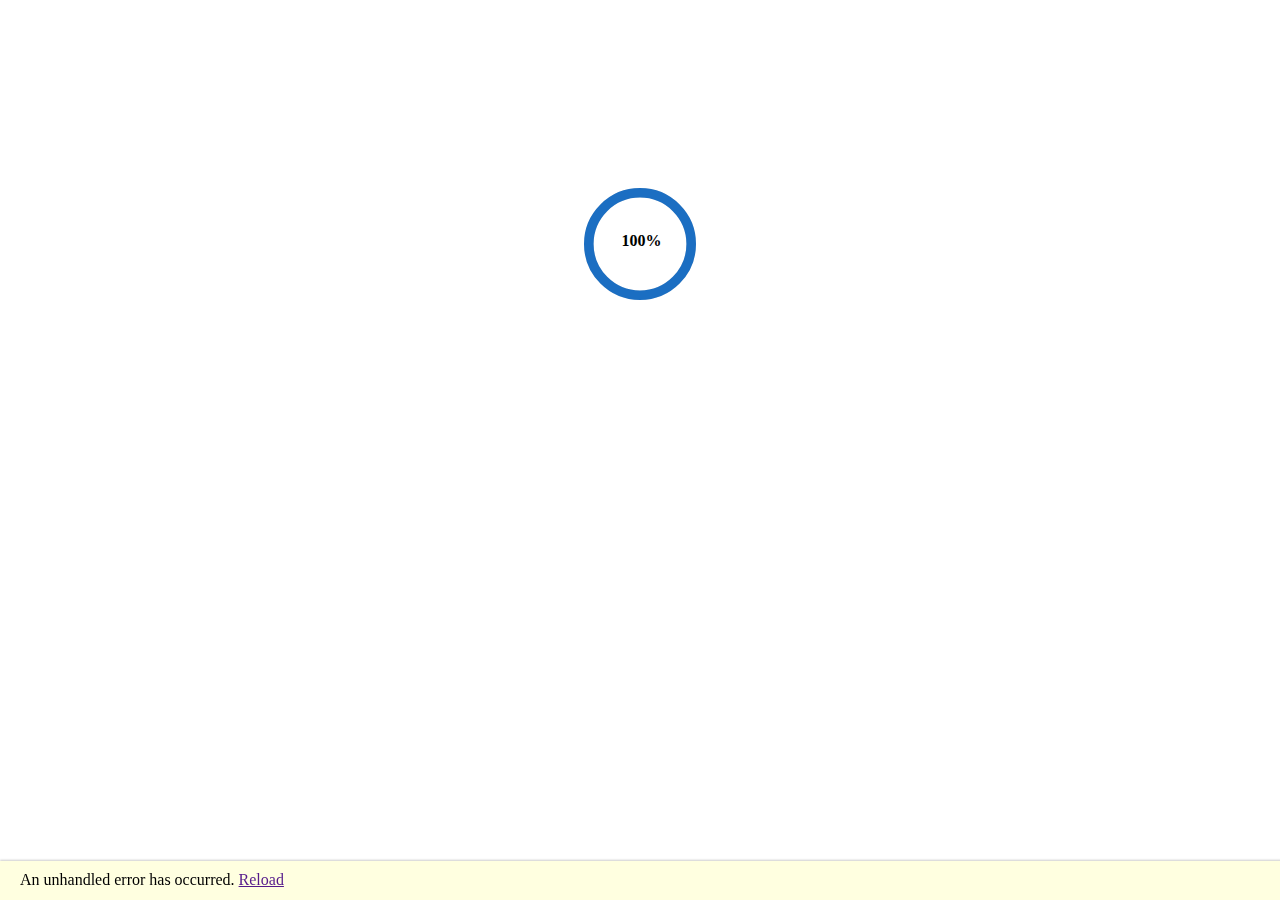
<file: index.html>
<!DOCTYPE html>
<html lang="en">

<head>
    <meta charset="utf-8" />
    <meta name="viewport" content="width=device-width, initial-scale=1.0" />
    <title>BlazingDartsForFriends</title>
    <base href="https://xxc0br4xx.github.io/BlazingDartsForFriends.github.io/" />
    <link rel="stylesheet" href="css/app.css" />
    <!-- If you add any scoped CSS files, uncomment the following to load them -->
    <link href="BlazingDartsForFriends.styles.css" rel="stylesheet" />
    <link href="manifest.webmanifest" rel="manifest" />
    <link rel="apple-touch-icon" sizes="512x512" href="icon-512.png" />
    <link rel="apple-touch-icon" sizes="192x192" href="icon-192.png" />


    <!-- Blazorise Framework -->
    <link href="https://cdn.jsdelivr.net/npm/bootstrap@5.2.3/dist/css/bootstrap.min.css" rel="stylesheet" integrity="sha384-rbsA2VBKQhggwzxH7pPCaAqO46MgnOM80zW1RWuH61DGLwZJEdK2Kadq2F9CUG65" crossorigin="anonymous">
    <link href="https://use.fontawesome.com/releases/v5.15.4/css/all.css" rel="stylesheet">

    <link href="_content/Blazorise/blazorise.css" rel="stylesheet" />
    <link href="_content/Blazorise.Bootstrap5/blazorise.bootstrap5.css" rel="stylesheet" />
    <!---->

</head>

<body style="height:100%;">
    <div id="app" style="height:100%,">
        <svg class="loading-progress">
            <circle r="40%" cx="50%" cy="50%" />
            <circle r="40%" cx="50%" cy="50%" />
        </svg>
        <div class="loading-progress-text"></div>
    </div>
    <script src="https://cdn.jsdelivr.net/npm/bootstrap@5.1.1/dist/js/bootstrap.bundle.min.js" integrity="sha384-/bQdsTh/da6pkI1MST/rWKFNjaCP5gBSY4sEBT38Q/9RBh9AH40zEOg7Hlq2THRZ" crossorigin="anonymous"></script>
    <div id="blazor-error-ui">
        An unhandled error has occurred.
        <a href="" class="reload">Reload</a>
        <a class="dismiss">🗙</a>
    </div>
    <script src="_framework/blazor.webassembly.js"></script>
    <script src="_content/Blazorise.Bootstrap5/modal.js?v=1.4.2.0" type="module"></script>
    <script src="_content/Blazorise.Bootstrap5/tooltip.js?v=1.4.2.0" type="module"></script>
    <script>navigator.serviceWorker.register('service-worker.js');</script>

</body>



</html>
</file>
<file: css/app.css>
.valid.modified:not([type=checkbox]) {
    outline: 1px solid #26b050;
}

.invalid {
    outline: 1px solid red;
}

.validation-message {
    color: red;
}

#blazor-error-ui {
    background: lightyellow;
    bottom: 0;
    box-shadow: 0 -1px 2px rgba(0, 0, 0, 0.2);
    display: none;
    left: 0;
    padding: 0.6rem 1.25rem 0.7rem 1.25rem;
    position: fixed;
    width: 100%;
    z-index: 1000;
}

    #blazor-error-ui .dismiss {
        cursor: pointer;
        position: absolute;
        right: 0.75rem;
        top: 0.5rem;
    }

.blazor-error-boundary {
    background: url([data-uri]) no-repeat 1rem/1.8rem, #b32121;
    padding: 1rem 1rem 1rem 3.7rem;
    color: white;
}

    .blazor-error-boundary::after {
        content: "An error has occurred."
    }

.loading-progress {
    position: relative;
    display: block;
    width: 8rem;
    height: 8rem;
    margin: 20vh auto 1rem auto;
}

    .loading-progress circle {
        fill: none;
        stroke: #e0e0e0;
        stroke-width: 0.6rem;
        transform-origin: 50% 50%;
        transform: rotate(-90deg);
    }

        .loading-progress circle:last-child {
            stroke: #1b6ec2;
            stroke-dasharray: calc(3.141 * var(--blazor-load-percentage, 0%) * 0.8), 500%;
            transition: stroke-dasharray 0.05s ease-in-out;
        }

.loading-progress-text {
    position: absolute;
    text-align: center;
    font-weight: bold;
    inset: calc(20vh + 3.25rem) 0 auto 0.2rem;
}

    .loading-progress-text:after {
        content: var(--blazor-load-percentage-text, "Loading");
    }

code {
    color: #c02d76;
}
</file>
<file: BlazingDartsForFriends.styles.css>
/* /Components/AddPlayerComponent.razor.rz.scp.css */

/* /Components/GameComponent.razor.rz.scp.css */
body[b-ou1bikwvu0] {
}

#Points-Keyboard[b-ou1bikwvu0]{
    background-color:aliceblue;
    border-radius:25px;
    display: grid;
    grid-template-rows:repeat(6,1fr);
    grid-template-columns:repeat(5,1fr);
    padding-top:5vh;
    
    

}

#Game-Wrapper[b-ou1bikwvu0] {
    display: grid;
    grid-template-columns: 2fr 1fr;
    grid-template-rows: 1fr;
    justify-content: space-around;
    align-items: stretch; /* Ensure grid items stretch vertically */
    grid-gap: 20px; /* Adjust gap between grid items as needed */
    height: 100vh;
}

#Points-Overview[b-ou1bikwvu0] {
    background-color: aliceblue;
    border-radius: 25px;
}


#points-button[b-ou1bikwvu0] {
    height: 2vh;
    width: 10vh;
    background-color: sandybrown;
    text-decoration-color: white;
    border-radius: 15px;
    text-align: center;
    padding-top: 5vh;
    padding-bottom: 5vh;
}

#double-button[b-ou1bikwvu0] {
    height: 2vh;
    width: 10vh;
    background-color: sandybrown;
    text-decoration-color: white;
    border-radius: 15px;
    text-align: center;
    padding-top: 5vh;
    padding-bottom: 5vh;
    
}

#double-button-active[b-ou1bikwvu0] {
    height: 2vh;
    width: 10vh;
    background-color: lightgreen;
    text-decoration-color: white;
    border-radius: 15px;
    text-align: center;
    padding-top: 5vh;
    padding-bottom: 5vh;
    border-width:thick;
}

#tripple-button[b-ou1bikwvu0] {
    height: 2vh;
    width: 10vh;
    background-color: sandybrown;
    text-decoration-color: white;
    border-radius: 15px;
    text-align: center;
    padding-top: 5vh;
    padding-bottom: 5vh;
}

#tripple-button-active[b-ou1bikwvu0] {
    height: 2vh;
    width: 10vh;
    background-color: lightgreen;
    text-decoration-color: white;
    border-radius: 15px;
    text-align: center;
    padding-top: 5vh;
    padding-bottom: 5vh;
    border-width: thick;
}
/* /Components/GameSettingsComponent.razor.rz.scp.css */
body[b-14eghtvss6] {
}


#gameSettings[b-14eghtvss6]{
    top:60vh;
}

#GameSettingsWrapper[b-14eghtvss6]{

    height:100vh;

}
/* /Components/HomeCardComponent.razor.rz.scp.css */
body[b-sehnx1d1p6] {
}

.homeCardWrapper[b-sehnx1d1p6] {
    border-radius: 25px;
    background-color: aliceblue;
    position:relative;
}
#HomeCardTitle[b-sehnx1d1p6] {
    height: 20%;
    width: 20%;
    left: 44%;
    position: relative
}


#img[b-sehnx1d1p6] {
    width: 5vh;
    height: 5vh;
    top: 50%;
    left: 45%;
    position:relative
}
/* /Pages/Game.razor.rz.scp.css */
body[b-oy7zys6fha] {
    height:100vh;
}

.GameSettings[b-oy7zys6fha] {
    height:100vh;
    margin-left: 5vh;
    margin-right: 5vh;
    position: relative
}

#Game-Wrapper[b-oy7zys6fha] {
    display: grid;
    grid-template-columns: 2fr 1fr;
    grid-template-rows:1fr;
    justify-content: space-around;
    align-items: stretch; /* Ensure grid items stretch vertically */
    gap: 20px; /* Adjust gap between grid items as needed */
    height: 100vh;
}



/* /Pages/Home.razor.rz.scp.css */
body[b-glcjm61gaz] {
    height:100vh;
}
#app[b-glcjm61gaz]{
    height:100vh;
}

.HomeCardContainer[b-glcjm61gaz] {
    display: grid;
    padding:5%;
    grid-template-columns: repeat(2, 1fr);
    grid-template-rows: auto; /* Change to 'auto' or specific height if needed */
    justify-content: space-around;
    align-items: stretch; /* Ensure grid items stretch vertically */
    gap: 20px; /* Adjust gap between grid items as needed */
    width: 100%;
    height: 100vh;
}

    .HomeCardContainer > *[b-glcjm61gaz] {
        /* Optionally, you can set specific styles for grid items */
        /* For example, to ensure items fill the available space */
        width: 100%; /* Ensure items fill available width */
        height: 100%; /* Ensure items fill available height */
    }
/* /Pages/Statistics.razor.rz.scp.css */
body[b-kv0ucgi4vl] {
}
</file>
<file: _content/Blazorise/blazorise.css>
﻿body:before {
  content: "mobile";
  display: none;
  visibility: hidden;
}

@media (min-width: 768px) {
  body:before {
    content: "tablet";
  }
}
@media (min-width: 992px) {
  body:before {
    content: "desktop";
  }
}
@media (min-width: 1200px) {
  body:before {
    content: "widescreen";
  }
}
@media (min-width: 1400px) {
  body:before {
    content: "fullhd";
  }
}
hr.divider.divider-solid {
  border-top: var(--b-divider-thickness, 1px) solid var(--b-divider-color, #999);
}
hr.divider.divider-dashed {
  border-top: var(--b-divider-thickness, 1px) dashed var(--b-divider-color, #999);
}
hr.divider.divider-dotted {
  border-top: var(--b-divider-thickness, 1px) dotted var(--b-divider-color, #999);
}
hr.divider.divider-text {
  position: relative;
  border: none;
  height: var(--b-divider-thickness, 1px);
  background: var(--b-divider-color, #999);
}
hr.divider.divider-text::before {
  content: attr(data-content);
  display: inline-block;
  background: #fff;
  font-weight: bold;
  font-size: var(--b-divider-font-size, 0.85rem);
  color: var(--b-divider-color, #999);
  border-radius: 30rem;
  padding: 0.2rem 2rem;
  position: absolute;
  top: 50%;
  left: 50%;
  transform: translate(-50%, -50%);
}

.b-drop-zone {
  position: relative;
  transition: all 300ms cubic-bezier(0.4, 0, 0.2, 1) 0ms;
}
.b-drop-zone.b-drop-zone-drag-block > * {
  pointer-events: none;
}
.b-drop-zone.b-drop-zone-drop-allowed {
  outline: 1px solid var(--b-theme-success, "#00FF00") !important;
}
.b-drop-zone.b-drop-zone-drop-not-allowed {
  outline: 1px solid var(--b-theme-danger, "#FF0000") !important;
}
.b-drop-zone-draggable:not(.draggable-preview-start) {
  cursor: grab;
  user-select: none;
}
.b-drop-zone-draggable:not(.draggable-preview-start):active {
  cursor: grabbing;
}
.b-drop-zone .draggable-placeholder {
  outline: 2px dashed var(--b-theme-primary, "#0000FF") !important;
  padding: 1rem;
}
.b-drop-zone .draggable-preview-start {
  height: 20px;
  width: 100%;
  position: absolute;
  top: 0;
  left: 0;
  z-index: 1;
}

.b-file-picker {
  display: inline-block;
  width: 100%;
  /*.dropdown {
      .custom-file {
          width: auto;

          .custom-file-label {
              border: 0;
          }
      }

      .b-file-picker-files {
          width: 100%;
      }

      .b-file-picker-file {
          margin-right: 1.5rem;
      }
  }*/
}
.b-file-picker .b-text-drop {
  border: 1px solid rgba(0, 0, 0, 0.15);
  margin-top: 0.5rem;
  display: block;
  text-align: center;
  font-size: 0.75rem;
  padding-top: 0.25rem;
  padding-bottom: 0.25rem;
}
.b-file-picker .b-file-picker-file {
  min-width: 25rem;
}
.b-file-picker .b-file-picker-file span {
  display: block;
}
.b-file-picker .b-file-picker-file .b-file-picker-file-size, .b-file-picker .b-file-picker-file .b-file-picker-file-status, .b-file-picker .b-file-picker-file .b-file-picker-file-relativepath {
  font-size: 0.75rem;
}

.b-input-color-picker {
  padding: 0.6rem;
}
.b-input-color-picker > .b-input-color-picker-preview {
  position: relative;
  z-index: 1;
  width: 100%;
  height: 100%;
  display: flex;
  flex-direction: row;
  justify-content: space-between;
  /*margin-bottom: 0.5em;*/
}
.b-input-color-picker > .b-input-color-picker-preview::before {
  position: absolute;
  content: "";
  top: 0;
  left: 0;
  width: 100%;
  height: 100%;
  background: url('data:image/svg+xml;utf8, <svg xmlns="http://www.w3.org/2000/svg" viewBox="0 0 2 2"><path fill="white" d="M1,0H2V1H1V0ZM0,1H1V2H0V1Z"/><path fill="gray" d="M0,0H1V1H0V0ZM1,1H2V2H1V1Z"/></svg>');
  background-size: 0.5em;
  border-radius: 0.15em;
  z-index: -1;
}
.b-input-color-picker > .b-input-color-picker-preview > .b-input-color-picker-curent-color {
  display: inline-block;
  width: 100%;
  height: 100%;
}
.b-input-color-picker[aria-disabled=true] {
  opacity: 0.65;
}

.progress.progress-xs {
  height: 0.25rem;
}
.progress.progress-sm {
  height: 0.5rem;
}
.progress.progress-md {
  height: 1rem;
}
.progress.progress-lg {
  height: 1.5rem;
}
.progress.progress-xl {
  height: 2rem;
}

.b-page-progress {
  width: 100%;
  height: 4px;
  z-index: 9999;
  top: 0;
  left: 0;
  position: fixed;
  display: none;
}
.b-page-progress .b-page-progress-indicator {
  width: 0;
  height: 100%;
  transition: height 0.3s;
  background-color: #000;
  transition: width 1s;
}
.b-page-progress .b-page-progress-indicator.b-page-progress-indicator-indeterminate {
  width: 30%;
  animation: running-page-progress 2s cubic-bezier(0.4, 0, 0.2, 1) infinite;
}
.b-page-progress.b-page-progress-active {
  display: block;
}

@keyframes running-page-progress {
  0% {
    margin-left: 0px;
    margin-right: 100%;
  }
  50% {
    margin-left: 25%;
    margin-right: 0%;
  }
  100% {
    margin-left: 100%;
    margin-right: 0;
  }
}
.tippy-box[data-animation=scale][data-placement^=top] {
  transform-origin: bottom;
}

.tippy-box[data-animation=scale][data-placement^=bottom] {
  transform-origin: top;
}

.tippy-box[data-animation=scale][data-placement^=left] {
  transform-origin: right;
}

.tippy-box[data-animation=scale][data-placement^=right] {
  transform-origin: left;
}

.tippy-box[data-animation=scale][data-state=hidden] {
  transform: scale(0.5);
  opacity: 0;
}

.tippy-box[data-theme~=blazorise] {
  background-color: RGBA( var(--b-tooltip-background-color-r, 128), var(--b-tooltip-background-color-g, 128), var(--b-tooltip-background-color-b, 128), var(--b-tooltip-background-opacity, 0.9) );
  color: var(--b-tooltip-color, #ffffff);
}

.tippy-box[data-theme~=blazorise][data-placement^=top] > .tippy-arrow::before {
  border-top-color: RGBA( var(--b-tooltip-background-color-r, 128), var(--b-tooltip-background-color-g, 128), var(--b-tooltip-background-color-b, 128), var(--b-tooltip-background-opacity, 0.9) );
}

.tippy-box[data-theme~=blazorise][data-placement^=bottom] > .tippy-arrow::before {
  border-bottom-color: RGBA( var(--b-tooltip-background-color-r, 128), var(--b-tooltip-background-color-g, 128), var(--b-tooltip-background-color-b, 128), var(--b-tooltip-background-opacity, 0.9) );
}

.tippy-box[data-theme~=blazorise][data-placement^=left] > .tippy-arrow::before {
  border-left-color: RGBA( var(--b-tooltip-background-color-r, 128), var(--b-tooltip-background-color-g, 128), var(--b-tooltip-background-color-b, 128), var(--b-tooltip-background-opacity, 0.9) );
}

.tippy-box[data-theme~=blazorise][data-placement^=right] > .tippy-arrow::before {
  border-right-color: RGBA( var(--b-tooltip-background-color-r, 128), var(--b-tooltip-background-color-g, 128), var(--b-tooltip-background-color-b, 128), var(--b-tooltip-background-opacity, 0.9) );
}

.tippy-box[data-theme~=blazorise] > .tippy-svg-arrow {
  fill: RGBA( var(--b-tooltip-background-color-r, 128), var(--b-tooltip-background-color-g, 128), var(--b-tooltip-background-color-b, 128), var(--b-tooltip-background-opacity, 0.9) );
}

.b-tooltip-inline {
  display: inline-block;
}

.b-layout {
  display: flex;
  flex: auto;
  flex-direction: column;
}
.b-layout.b-layout-root {
  height: 100vh;
}

.b-layout,
.b-layout * {
  box-sizing: border-box;
}

@keyframes spinner {
  0% {
    transform: translate3d(-50%, -50%, 0) rotate(0deg);
  }
  100% {
    transform: translate3d(-50%, -50%, 0) rotate(360deg);
  }
}
.b-layout > .b-layout-loading {
  z-index: 9999;
  position: fixed;
  width: 100%;
  height: 100%;
  background: rgba(0, 0, 0, 0.3);
}
.b-layout > .b-layout-loading:before {
  animation: 1s linear infinite spinner;
  border: solid 3px #eee;
  border-bottom-color: var(--b-theme-primary);
  border-radius: 50%;
  height: 40px;
  left: 50%;
  position: absolute;
  top: 50%;
  transform: translate3d(-50%, -50%, 0);
  width: 40px;
  content: " ";
}
.b-layout.b-layout-has-sider {
  flex-direction: row;
  min-height: 0;
}
.b-layout.b-layout-has-sider .b-layout {
  overflow-x: hidden;
}

.b-layout-header,
.b-layout-footer {
  flex: 0 0 auto;
}

.b-layout-header {
  color: rgba(0, 0, 0, 0.65);
}

.b-layout.b-layout-root.b-layout-has-sider > .b-layout-header-fixed,
.b-layout.b-layout-root.b-layout-has-sider > .b-layout > .b-layout-header-fixed {
  position: sticky;
  top: 0;
  width: 100%;
  flex: 0;
}

.b-layout.b-layout-root:not(.b-layout-has-sider) .b-layout-header-fixed,
.b-layout.b-layout-root:not(.b-layout-has-sider) > .b-layout .b-layout-header-fixed {
  position: fixed;
  top: 0;
  left: 0;
  right: 0;
  flex: 0;
}
.b-layout.b-layout-root:not(.b-layout-has-sider) .b-layout-header-fixed + .b-layout-content,
.b-layout.b-layout-root:not(.b-layout-has-sider) > .b-layout .b-layout-header-fixed + .b-layout-content {
  margin-top: var(--b-bar-horizontal-height, auto);
}

.b-layout.b-layout-root > .b-layout-header.b-layout-header-fixed + .b-layout.b-layout-has-sider {
  margin-top: var(--b-bar-horizontal-height, auto);
}

.b-layout-footer {
  color: rgba(0, 0, 0, 0.65);
}
.b-layout-footer-fixed {
  position: sticky;
  z-index: 1;
  bottom: 0;
  flex: 0;
}

.b-layout-content {
  flex: 1;
}

.b-layout-sider {
  display: flex;
  position: relative;
  background: #001529;
}

.b-layout-sider-content {
  position: sticky;
  top: 0;
  z-index: 2;
}

.b-layout-header .navbar {
  line-height: inherit;
}

.b-bar-horizontal[data-collapse=hide] {
  flex-wrap: nowrap;
}
.b-bar-horizontal[data-collapse=hide][data-broken=true] {
  height: auto;
}
.b-bar-horizontal[data-broken=false] {
  height: auto;
}

.b-layout > .b-layout-header .b-bar-horizontal[data-collapse=hide][data-broken=true] {
  height: var(--b-bar-horizontal-height, auto);
}
.b-layout > .b-layout-header .b-bar-horizontal[data-broken=false] {
  height: var(--b-bar-horizontal-height, auto);
}

.b-bar-initial {
  display: none !important;
}

.b-bar-vertical-inline,
.b-bar-vertical-popout,
.b-bar-vertical-small {
  display: flex;
  flex-direction: column;
  flex-wrap: nowrap;
  position: sticky;
  top: 0;
  padding: 0;
  min-width: var(--b-vertical-bar-width, 230px);
  max-width: var(--b-vertical-bar-width, 230px);
  width: var(--b-vertical-bar-width, 230px);
  box-shadow: 2px 0 6px rgba(0, 21, 41, 0.35);
  height: 100%;
  -webkit-user-select: none;
  -moz-user-select: none;
  -ms-user-select: none;
  user-select: none;
  /* 
      Theming
  */
}
.b-bar-vertical-inline:not(.b-bar-initial),
.b-bar-vertical-popout:not(.b-bar-initial),
.b-bar-vertical-small:not(.b-bar-initial) {
  transition: width 200ms ease-in-out, min-width 200ms ease-in-out;
}
.b-bar-vertical-inline .b-bar-menu,
.b-bar-vertical-popout .b-bar-menu,
.b-bar-vertical-small .b-bar-menu {
  width: 100%;
  display: flex;
  flex: 1;
  justify-content: space-between;
  flex-direction: column;
  align-self: stretch;
}
.b-bar-vertical-inline .b-bar-brand,
.b-bar-vertical-popout .b-bar-brand,
.b-bar-vertical-small .b-bar-brand {
  width: 100%;
  display: flex;
  height: var(--b-vertical-bar-brand-height, 64px);
  min-height: var(--b-vertical-bar-brand-height, 64px);
}
.b-bar-vertical-inline .b-bar-toggler-inline,
.b-bar-vertical-popout .b-bar-toggler-inline,
.b-bar-vertical-small .b-bar-toggler-inline {
  height: var(--b-vertical-bar-brand-height, 64px);
  padding: 12px;
  display: inline-flex;
  cursor: pointer;
  position: absolute;
  right: 0;
}
.b-bar-vertical-inline .b-bar-toggler-inline > *,
.b-bar-vertical-popout .b-bar-toggler-inline > *,
.b-bar-vertical-small .b-bar-toggler-inline > * {
  margin: auto;
}
.b-bar-vertical-inline .b-bar-toggler-popout:not(.b-bar-mobile-toggle),
.b-bar-vertical-popout .b-bar-toggler-popout:not(.b-bar-mobile-toggle),
.b-bar-vertical-small .b-bar-toggler-popout:not(.b-bar-mobile-toggle) {
  display: flex;
  position: fixed;
  left: var(--b-vertical-bar-width, 230px);
  border-radius: 0px 10px 10px 0px;
  border: 0px;
  width: 10px;
  height: 40px;
  padding: 5px;
  align-items: center;
  box-shadow: 2px 0 6px rgba(0, 21, 41, 0.35);
  cursor: pointer;
}
.b-bar-vertical-inline .b-bar-toggler-popout:not(.b-bar-mobile-toggle):not(.b-bar-initial),
.b-bar-vertical-popout .b-bar-toggler-popout:not(.b-bar-mobile-toggle):not(.b-bar-initial),
.b-bar-vertical-small .b-bar-toggler-popout:not(.b-bar-mobile-toggle):not(.b-bar-initial) {
  transition: width 200ms ease-in-out, left 200ms ease-in-out;
}
.b-bar-vertical-inline .b-bar-toggler-popout:not(.b-bar-mobile-toggle) > *,
.b-bar-vertical-popout .b-bar-toggler-popout:not(.b-bar-mobile-toggle) > *,
.b-bar-vertical-small .b-bar-toggler-popout:not(.b-bar-mobile-toggle) > * {
  margin: auto;
  display: none;
}
.b-bar-vertical-inline .b-bar-toggler-popout:not(.b-bar-mobile-toggle):hover,
.b-bar-vertical-popout .b-bar-toggler-popout:not(.b-bar-mobile-toggle):hover,
.b-bar-vertical-small .b-bar-toggler-popout:not(.b-bar-mobile-toggle):hover {
  width: 45px;
}
.b-bar-vertical-inline .b-bar-toggler-popout:not(.b-bar-mobile-toggle):hover > *,
.b-bar-vertical-popout .b-bar-toggler-popout:not(.b-bar-mobile-toggle):hover > *,
.b-bar-vertical-small .b-bar-toggler-popout:not(.b-bar-mobile-toggle):hover > * {
  display: block;
}
.b-bar-vertical-inline .b-bar-item,
.b-bar-vertical-popout .b-bar-item,
.b-bar-vertical-small .b-bar-item {
  margin: auto;
  flex-grow: 1;
  min-height: 40px;
}
.b-bar-vertical-inline .b-bar-item .b-bar-icon,
.b-bar-vertical-popout .b-bar-item .b-bar-icon,
.b-bar-vertical-small .b-bar-item .b-bar-icon {
  font-size: 1.25rem;
  vertical-align: middle;
  margin: 3px;
  display: inline-block;
}
.b-bar-vertical-inline .b-bar-start,
.b-bar-vertical-popout .b-bar-start,
.b-bar-vertical-small .b-bar-start {
  width: 100%;
  display: block;
}
.b-bar-vertical-inline .b-bar-end,
.b-bar-vertical-popout .b-bar-end,
.b-bar-vertical-small .b-bar-end {
  padding-bottom: 1rem;
  width: 100%;
  padding-top: 1rem;
  display: block;
}
.b-bar-vertical-inline .b-bar-end .b-bar-dropdown,
.b-bar-vertical-popout .b-bar-end .b-bar-dropdown,
.b-bar-vertical-small .b-bar-end .b-bar-dropdown {
  position: relative;
}
.b-bar-vertical-inline .b-bar-end .b-bar-dropdown-menu-container,
.b-bar-vertical-popout .b-bar-end .b-bar-dropdown-menu-container,
.b-bar-vertical-small .b-bar-end .b-bar-dropdown-menu-container {
  bottom: 0;
}
.b-bar-vertical-inline .b-bar-link,
.b-bar-vertical-popout .b-bar-link,
.b-bar-vertical-small .b-bar-link {
  display: block;
  width: 100%;
  text-decoration: none;
  padding: 0.5rem 0.5rem 0.5rem 1.5rem;
  cursor: pointer;
  overflow-x: hidden;
  line-height: 1.5rem;
  vertical-align: middle;
  transition: font-size 150ms ease-in;
}
.b-bar-vertical-inline .b-bar-label,
.b-bar-vertical-popout .b-bar-label,
.b-bar-vertical-small .b-bar-label {
  background: transparent;
  color: #adb5bd;
  padding: 0.375rem 1.25rem;
  font-size: 0.75rem;
  text-overflow: ellipsis;
  overflow-x: hidden;
}
.b-bar-vertical-inline .b-bar-dropdown .b-bar-dropdown-toggle:before,
.b-bar-vertical-popout .b-bar-dropdown .b-bar-dropdown-toggle:before,
.b-bar-vertical-small .b-bar-dropdown .b-bar-dropdown-toggle:before {
  content: " ";
  border: solid;
  border-width: 0 2px 2px 0;
  display: inline-block;
  padding: 2px;
  right: 1rem;
  transition: transform 200ms ease-out;
  float: right;
  position: relative;
  -webkit-transform: rotate(225deg);
  transform: rotate(225deg);
  top: 0.7rem;
}
.b-bar-vertical-inline .b-bar-dropdown:not([data-visible=true]) .b-bar-dropdown-toggle:before,
.b-bar-vertical-popout .b-bar-dropdown:not([data-visible=true]) .b-bar-dropdown-toggle:before,
.b-bar-vertical-small .b-bar-dropdown:not([data-visible=true]) .b-bar-dropdown-toggle:before {
  -webkit-transform: rotate(45deg);
  transform: rotate(45deg);
  top: 0.5rem;
}
.b-bar-vertical-inline .b-bar-dropdown .b-bar-dropdown-menu,
.b-bar-vertical-popout .b-bar-dropdown .b-bar-dropdown-menu,
.b-bar-vertical-small .b-bar-dropdown .b-bar-dropdown-menu {
  display: none;
  background: inherit;
  color: inherit;
  float: none;
  padding: 5px 0px;
}
.b-bar-vertical-inline .b-bar-dropdown .b-bar-dropdown-menu[data-visible=true],
.b-bar-vertical-popout .b-bar-dropdown .b-bar-dropdown-menu[data-visible=true],
.b-bar-vertical-small .b-bar-dropdown .b-bar-dropdown-menu[data-visible=true] {
  display: block;
}
.b-bar-vertical-inline .b-bar-dropdown .b-bar-dropdown-menu .b-bar-dropdown-item,
.b-bar-vertical-popout .b-bar-dropdown .b-bar-dropdown-menu .b-bar-dropdown-item,
.b-bar-vertical-small .b-bar-dropdown .b-bar-dropdown-menu .b-bar-dropdown-item {
  position: relative;
  color: inherit;
  transition: background 100ms ease-in-out, color 100ms ease-in-out;
  text-decoration: none;
  display: block;
  width: 100%;
  overflow-x: hidden;
}
.b-bar-vertical-inline .b-bar-dropdown .b-bar-dropdown-menu .b-bar-dropdown-item i,
.b-bar-vertical-popout .b-bar-dropdown .b-bar-dropdown-menu .b-bar-dropdown-item i,
.b-bar-vertical-small .b-bar-dropdown .b-bar-dropdown-menu .b-bar-dropdown-item i {
  margin-right: 0.3rem;
}
.b-bar-vertical-inline .b-bar-dropdown .b-bar-dropdown-menu:before,
.b-bar-vertical-popout .b-bar-dropdown .b-bar-dropdown-menu:before,
.b-bar-vertical-small .b-bar-dropdown .b-bar-dropdown-menu:before {
  background: inherit;
  box-shadow: none;
}
.b-bar-vertical-inline .b-bar-mobile-toggle,
.b-bar-vertical-popout .b-bar-mobile-toggle,
.b-bar-vertical-small .b-bar-mobile-toggle {
  right: 20px;
  margin: auto;
  display: none;
}
.b-bar-vertical-inline .b-bar-item-multi-line,
.b-bar-vertical-popout .b-bar-item-multi-line,
.b-bar-vertical-small .b-bar-item-multi-line {
  display: -webkit-box !important;
  -webkit-box-orient: vertical;
  -webkit-line-clamp: var(--b-bar-item-lines, 2);
  white-space: normal !important;
  overflow: hidden;
  text-overflow: ellipsis;
}
.b-bar-vertical-inline.b-bar-dark,
.b-bar-vertical-popout.b-bar-dark,
.b-bar-vertical-small.b-bar-dark {
  background: var(--b-bar-dark-background, #001529);
  color: var(--b-bar-dark-color, rgba(255, 255, 255, 0.5));
}
.b-bar-vertical-inline.b-bar-dark .b-bar-brand,
.b-bar-vertical-popout.b-bar-dark .b-bar-brand,
.b-bar-vertical-small.b-bar-dark .b-bar-brand {
  background: var(--b-bar-brand-dark-background, rgba(255, 255, 255, 0.025));
}
.b-bar-vertical-inline.b-bar-dark .b-bar-brand .b-bar-link,
.b-bar-vertical-popout.b-bar-dark .b-bar-brand .b-bar-link,
.b-bar-vertical-small.b-bar-dark .b-bar-brand .b-bar-link {
  color: #fff;
}
.b-bar-vertical-inline.b-bar-dark .b-bar-brand .b-bar-link.active,
.b-bar-vertical-popout.b-bar-dark .b-bar-brand .b-bar-link.active,
.b-bar-vertical-small.b-bar-dark .b-bar-brand .b-bar-link.active {
  color: #fff;
  background: inherit;
}
.b-bar-vertical-inline.b-bar-dark .b-bar-brand .b-bar-link:hover,
.b-bar-vertical-popout.b-bar-dark .b-bar-brand .b-bar-link:hover,
.b-bar-vertical-small.b-bar-dark .b-bar-brand .b-bar-link:hover {
  color: #fff;
  background: inherit;
}
.b-bar-vertical-inline.b-bar-dark .b-bar-toggler-popout:not(.b-bar-mobile-toggle),
.b-bar-vertical-popout.b-bar-dark .b-bar-toggler-popout:not(.b-bar-mobile-toggle),
.b-bar-vertical-small.b-bar-dark .b-bar-toggler-popout:not(.b-bar-mobile-toggle) {
  background: var(--b-bar-dark-background, #001529);
  color: var(--b-bar-dark-color, rgba(255, 255, 255, 0.5));
}
.b-bar-vertical-inline.b-bar-dark .b-bar-dropdown-menu,
.b-bar-vertical-popout.b-bar-dark .b-bar-dropdown-menu,
.b-bar-vertical-small.b-bar-dark .b-bar-dropdown-menu {
  background: var(--b-bar-dropdown-dark-background, #000c17);
}
.b-bar-vertical-inline.b-bar-dark .b-bar-dropdown-menu .b-bar-dropdown-item.active,
.b-bar-vertical-popout.b-bar-dark .b-bar-dropdown-menu .b-bar-dropdown-item.active,
.b-bar-vertical-small.b-bar-dark .b-bar-dropdown-menu .b-bar-dropdown-item.active {
  color: var(--b-bar-item-dark-active-color, #fff);
  background: var(--b-bar-item-dark-active-background, #0288D1);
}
.b-bar-vertical-inline.b-bar-dark .b-bar-dropdown-menu .b-bar-dropdown-item:hover,
.b-bar-vertical-popout.b-bar-dark .b-bar-dropdown-menu .b-bar-dropdown-item:hover,
.b-bar-vertical-small.b-bar-dark .b-bar-dropdown-menu .b-bar-dropdown-item:hover {
  color: var(--b-bar-item-dark-hover-color, #fff);
  background: var(--b-bar-item-dark-hover-background, rgba(255, 255, 255, 0.3));
}
.b-bar-vertical-inline.b-bar-dark .b-bar-link,
.b-bar-vertical-popout.b-bar-dark .b-bar-link,
.b-bar-vertical-small.b-bar-dark .b-bar-link {
  color: inherit;
}
.b-bar-vertical-inline.b-bar-dark .b-bar-link.active,
.b-bar-vertical-popout.b-bar-dark .b-bar-link.active,
.b-bar-vertical-small.b-bar-dark .b-bar-link.active {
  color: var(--b-bar-item-dark-active-color, #fff);
  background: var(--b-bar-item-dark-active-background, #0288D1);
}
.b-bar-vertical-inline.b-bar-dark .b-bar-link:hover,
.b-bar-vertical-popout.b-bar-dark .b-bar-link:hover,
.b-bar-vertical-small.b-bar-dark .b-bar-link:hover {
  color: var(--b-bar-item-dark-hover-color, #fff);
  background: var(--b-bar-item-dark-hover-background, rgba(255, 255, 255, 0.3));
}
.b-bar-vertical-inline.b-bar-light,
.b-bar-vertical-popout.b-bar-light,
.b-bar-vertical-small.b-bar-light {
  background: var(--b-bar-light-background, #fff);
  color: var(--b-bar-light-color, rgba(0, 0, 0, 0.7));
}
.b-bar-vertical-inline.b-bar-light .b-bar-brand,
.b-bar-vertical-popout.b-bar-light .b-bar-brand,
.b-bar-vertical-small.b-bar-light .b-bar-brand {
  background: var(--b-bar-brand-light-background, rgba(0, 0, 0, 0.025));
}
.b-bar-vertical-inline.b-bar-light .b-bar-brand .b-bar-link,
.b-bar-vertical-popout.b-bar-light .b-bar-brand .b-bar-link,
.b-bar-vertical-small.b-bar-light .b-bar-brand .b-bar-link {
  color: #000;
}
.b-bar-vertical-inline.b-bar-light .b-bar-brand .b-bar-link.active,
.b-bar-vertical-popout.b-bar-light .b-bar-brand .b-bar-link.active,
.b-bar-vertical-small.b-bar-light .b-bar-brand .b-bar-link.active {
  background: inherit;
}
.b-bar-vertical-inline.b-bar-light .b-bar-brand .b-bar-link:hover,
.b-bar-vertical-popout.b-bar-light .b-bar-brand .b-bar-link:hover,
.b-bar-vertical-small.b-bar-light .b-bar-brand .b-bar-link:hover {
  background: inherit;
}
.b-bar-vertical-inline.b-bar-light .b-bar-toggler-popout:not(.b-bar-mobile-toggle),
.b-bar-vertical-popout.b-bar-light .b-bar-toggler-popout:not(.b-bar-mobile-toggle),
.b-bar-vertical-small.b-bar-light .b-bar-toggler-popout:not(.b-bar-mobile-toggle) {
  background: var(--b-bar-brand-light-background, #fff);
  color: var(--b-bar-light-color, rgba(0, 0, 0, 0.7));
}
.b-bar-vertical-inline.b-bar-light .b-bar-dropdown-menu,
.b-bar-vertical-popout.b-bar-light .b-bar-dropdown-menu,
.b-bar-vertical-small.b-bar-light .b-bar-dropdown-menu {
  background: var(--b-bar-dropdown-light-background, #f2f2f2);
}
.b-bar-vertical-inline.b-bar-light .b-bar-dropdown-menu .b-bar-dropdown-item.active,
.b-bar-vertical-popout.b-bar-light .b-bar-dropdown-menu .b-bar-dropdown-item.active,
.b-bar-vertical-small.b-bar-light .b-bar-dropdown-menu .b-bar-dropdown-item.active {
  color: var(--b-bar-item-light-active-color, #000);
  background: var(--b-bar-item-light-active-background, #0288D1);
}
.b-bar-vertical-inline.b-bar-light .b-bar-dropdown-menu .b-bar-dropdown-item:hover,
.b-bar-vertical-popout.b-bar-light .b-bar-dropdown-menu .b-bar-dropdown-item:hover,
.b-bar-vertical-small.b-bar-light .b-bar-dropdown-menu .b-bar-dropdown-item:hover {
  color: var(--b-bar-item-light-hover-color, #000);
  background: var(--b-bar-item-light-hover-background, rgba(0, 0, 0, 0.3));
}
.b-bar-vertical-inline.b-bar-light .b-bar-link,
.b-bar-vertical-popout.b-bar-light .b-bar-link,
.b-bar-vertical-small.b-bar-light .b-bar-link {
  color: inherit;
}
.b-bar-vertical-inline.b-bar-light .b-bar-link.active,
.b-bar-vertical-popout.b-bar-light .b-bar-link.active,
.b-bar-vertical-small.b-bar-light .b-bar-link.active {
  color: var(--b-bar-item-light-active-color, #000);
  background: var(--b-bar-item-light-active-background, #0288D1);
}
.b-bar-vertical-inline.b-bar-light .b-bar-link:hover,
.b-bar-vertical-popout.b-bar-light .b-bar-link:hover,
.b-bar-vertical-small.b-bar-light .b-bar-link:hover {
  color: var(--b-bar-item-light-hover-color, #000);
  background: var(--b-bar-item-light-hover-background, rgba(0, 0, 0, 0.3));
}

.b-bar-vertical-small,
.b-bar-vertical-inline[data-collapse=small],
.b-bar-vertical-popout[data-collapse=small] {
  width: var(--b-vertical-bar-small-width, 64px);
  min-width: var(--b-vertical-bar-small-width, 64px);
}
.b-bar-vertical-small:not(.b-bar-initial),
.b-bar-vertical-inline[data-collapse=small]:not(.b-bar-initial),
.b-bar-vertical-popout[data-collapse=small]:not(.b-bar-initial) {
  transition: width 200ms ease-in-out, min-width 200ms ease-in-out;
}
.b-bar-vertical-small .b-bar-toggler-inline,
.b-bar-vertical-inline[data-collapse=small] .b-bar-toggler-inline,
.b-bar-vertical-popout[data-collapse=small] .b-bar-toggler-inline {
  position: relative;
  width: 100%;
}
.b-bar-vertical-small .b-bar-toggler-popout:not(.b-bar-mobile-toggle),
.b-bar-vertical-inline[data-collapse=small] .b-bar-toggler-popout:not(.b-bar-mobile-toggle),
.b-bar-vertical-popout[data-collapse=small] .b-bar-toggler-popout:not(.b-bar-mobile-toggle) {
  left: var(--b-vertical-bar-small-width, 64px);
}
.b-bar-vertical-small .b-bar-item > .b-bar-dropdown > .b-bar-dropdown-toggle:before,
.b-bar-vertical-inline[data-collapse=small] .b-bar-item > .b-bar-dropdown > .b-bar-dropdown-toggle:before,
.b-bar-vertical-popout[data-collapse=small] .b-bar-item > .b-bar-dropdown > .b-bar-dropdown-toggle:before {
  display: none;
}
.b-bar-vertical-small .b-bar-dropdown .b-bar-dropdown-menu-container,
.b-bar-vertical-inline[data-collapse=small] .b-bar-dropdown .b-bar-dropdown-menu-container,
.b-bar-vertical-popout[data-collapse=small] .b-bar-dropdown .b-bar-dropdown-menu-container {
  z-index: 100;
  max-height: 50vh;
  position: absolute !important;
  margin: -42px 5px 0px 5px;
  display: flex;
  width: var(--b-vertical-bar-popout-menu-width, 180px);
  left: var(--b-vertical-bar-small-width, 64px);
}
.b-bar-vertical-small .b-bar-dropdown .b-bar-dropdown-menu-container.b-bar-right,
.b-bar-vertical-inline[data-collapse=small] .b-bar-dropdown .b-bar-dropdown-menu-container.b-bar-right,
.b-bar-vertical-popout[data-collapse=small] .b-bar-dropdown .b-bar-dropdown-menu-container.b-bar-right {
  right: var(--b-vertical-bar-small-width, 64px);
  left: unset;
}
.b-bar-vertical-small .b-bar-dropdown .b-bar-dropdown-menu-container .b-bar-dropdown-menu,
.b-bar-vertical-inline[data-collapse=small] .b-bar-dropdown .b-bar-dropdown-menu-container .b-bar-dropdown-menu,
.b-bar-vertical-popout[data-collapse=small] .b-bar-dropdown .b-bar-dropdown-menu-container .b-bar-dropdown-menu {
  box-shadow: 0 3px 6px -4px rgba(0, 0, 0, 0.12), 0 6px 16px 0 rgba(0, 0, 0, 0.08), 0 9px 28px 8px rgba(0, 0, 0, 0.05);
  border-radius: 3px;
  overflow-y: auto;
  overflow-x: hidden;
  flex: 1 100%;
}
.b-bar-vertical-small .b-bar-dropdown .b-bar-dropdown-menu-container .b-bar-dropdown-menu .b-bar-dropdown-item,
.b-bar-vertical-inline[data-collapse=small] .b-bar-dropdown .b-bar-dropdown-menu-container .b-bar-dropdown-menu .b-bar-dropdown-item,
.b-bar-vertical-popout[data-collapse=small] .b-bar-dropdown .b-bar-dropdown-menu-container .b-bar-dropdown-menu .b-bar-dropdown-item {
  padding: 0.5rem 0.5rem 0.5rem 1.5rem;
}
.b-bar-vertical-small .b-bar-dropdown .b-bar-dropdown-menu-container .b-bar-dropdown-menu:before,
.b-bar-vertical-inline[data-collapse=small] .b-bar-dropdown .b-bar-dropdown-menu-container .b-bar-dropdown-menu:before,
.b-bar-vertical-popout[data-collapse=small] .b-bar-dropdown .b-bar-dropdown-menu-container .b-bar-dropdown-menu:before {
  position: absolute;
  top: 0;
  left: -7px;
  right: 0;
  bottom: 0;
  width: 100%;
  height: 100%;
  opacity: 0.0001;
  content: " ";
  z-index: -1;
}
.b-bar-vertical-small .b-bar-dropdown .b-bar-dropdown-menu-container .b-bar-dropdown-menu.b-bar-right:before,
.b-bar-vertical-inline[data-collapse=small] .b-bar-dropdown .b-bar-dropdown-menu-container .b-bar-dropdown-menu.b-bar-right:before,
.b-bar-vertical-popout[data-collapse=small] .b-bar-dropdown .b-bar-dropdown-menu-container .b-bar-dropdown-menu.b-bar-right:before {
  left: unset;
  right: -7px;
}
.b-bar-vertical-small .b-bar-dropdown .b-bar-dropdown-menu-container .b-bar-dropdown-menu > .b-bar-dropdown .b-bar-dropdown-menu-container,
.b-bar-vertical-inline[data-collapse=small] .b-bar-dropdown .b-bar-dropdown-menu-container .b-bar-dropdown-menu > .b-bar-dropdown .b-bar-dropdown-menu-container,
.b-bar-vertical-popout[data-collapse=small] .b-bar-dropdown .b-bar-dropdown-menu-container .b-bar-dropdown-menu > .b-bar-dropdown .b-bar-dropdown-menu-container {
  left: var(--b-vertical-bar-popout-menu-width, 180px);
}
.b-bar-vertical-small .b-bar-dropdown .b-bar-dropdown-menu-container .b-bar-dropdown-menu > .b-bar-dropdown .b-bar-dropdown-menu-container.b-bar-right,
.b-bar-vertical-inline[data-collapse=small] .b-bar-dropdown .b-bar-dropdown-menu-container .b-bar-dropdown-menu > .b-bar-dropdown .b-bar-dropdown-menu-container.b-bar-right,
.b-bar-vertical-popout[data-collapse=small] .b-bar-dropdown .b-bar-dropdown-menu-container .b-bar-dropdown-menu > .b-bar-dropdown .b-bar-dropdown-menu-container.b-bar-right {
  right: var(--b-vertical-bar-popout-menu-width, 180px);
}
.b-bar-vertical-small .b-bar-dropdown .b-bar-dropdown-menu-container .b-bar-dropdown-menu > .b-bar-dropdown .b-bar-dropdown-toggle:before,
.b-bar-vertical-inline[data-collapse=small] .b-bar-dropdown .b-bar-dropdown-menu-container .b-bar-dropdown-menu > .b-bar-dropdown .b-bar-dropdown-toggle:before,
.b-bar-vertical-popout[data-collapse=small] .b-bar-dropdown .b-bar-dropdown-menu-container .b-bar-dropdown-menu > .b-bar-dropdown .b-bar-dropdown-toggle:before {
  content: " ";
  border: solid;
  border-width: 0 2px 2px 0;
  display: inline-block;
  padding: 2px;
  right: 1rem;
  transition: transform 200ms ease-out;
  float: right;
  position: relative;
  -webkit-transform: rotate(135deg);
  transform: rotate(135deg);
  right: 0.8rem;
}
.b-bar-vertical-small .b-bar-dropdown .b-bar-dropdown-menu-container .b-bar-dropdown-menu > .b-bar-dropdown:not([data-visible=true]) .b-bar-dropdown-toggle:before,
.b-bar-vertical-inline[data-collapse=small] .b-bar-dropdown .b-bar-dropdown-menu-container .b-bar-dropdown-menu > .b-bar-dropdown:not([data-visible=true]) .b-bar-dropdown-toggle:before,
.b-bar-vertical-popout[data-collapse=small] .b-bar-dropdown .b-bar-dropdown-menu-container .b-bar-dropdown-menu > .b-bar-dropdown:not([data-visible=true]) .b-bar-dropdown-toggle:before {
  -webkit-transform: rotate(315deg);
  transform: rotate(315deg);
}
@keyframes b-bar-link-small {
  to {
    text-align: center;
    padding-left: 0px;
    padding-right: 0px;
  }
}
.b-bar-vertical-small .b-bar-item > .b-bar-link,
.b-bar-vertical-small .b-bar-item > .b-bar-dropdown > .b-bar-link,
.b-bar-vertical-inline[data-collapse=small] .b-bar-item > .b-bar-link,
.b-bar-vertical-inline[data-collapse=small] .b-bar-item > .b-bar-dropdown > .b-bar-link,
.b-bar-vertical-popout[data-collapse=small] .b-bar-item > .b-bar-link,
.b-bar-vertical-popout[data-collapse=small] .b-bar-item > .b-bar-dropdown > .b-bar-link {
  animation: b-bar-link-small forwards;
  animation-delay: 170ms;
  font-size: 0;
  transition: font-size 100ms ease-out;
}
.b-bar-vertical-small .b-bar-item > .b-bar-link:after,
.b-bar-vertical-small .b-bar-item > .b-bar-dropdown > .b-bar-link:after,
.b-bar-vertical-inline[data-collapse=small] .b-bar-item > .b-bar-link:after,
.b-bar-vertical-inline[data-collapse=small] .b-bar-item > .b-bar-dropdown > .b-bar-link:after,
.b-bar-vertical-popout[data-collapse=small] .b-bar-item > .b-bar-link:after,
.b-bar-vertical-popout[data-collapse=small] .b-bar-item > .b-bar-dropdown > .b-bar-link:after {
  display: none;
}
.b-bar-vertical-small .b-bar-label,
.b-bar-vertical-inline[data-collapse=small] .b-bar-label,
.b-bar-vertical-popout[data-collapse=small] .b-bar-label {
  text-align: center;
}

.b-bar-vertical-inline:not([data-collapse]) {
  overflow-y: auto;
  overflow-x: hidden;
}
.b-bar-vertical-inline:not([data-collapse]) .b-bar-dropdown .b-bar-dropdown-menu-container {
  position: relative;
}
.b-bar-vertical-inline:not([data-collapse]) .b-bar-dropdown .b-bar-dropdown-menu-container .b-bar-dropdown-menu {
  position: relative !important;
  border: none;
  border-radius: 0;
  box-shadow: none;
}
.b-bar-vertical-inline:not([data-collapse]) .b-bar-dropdown .b-bar-dropdown-menu-container .b-bar-dropdown-menu .b-bar-dropdown-item {
  padding: 0.5rem 0.5rem 0.5rem 3rem;
}
.b-bar-vertical-inline:not([data-collapse]) .b-bar-brand .b-bar-link {
  display: flex;
  align-items: center;
}

.b-bar-vertical-popout:not([data-collapse]) .b-bar-dropdown .b-bar-dropdown-toggle:before {
  content: " ";
  border: solid;
  border-width: 0 2px 2px 0;
  display: inline-block;
  padding: 2px;
  right: 1rem;
  transition: transform 200ms ease-out;
  float: right;
  position: relative;
  -webkit-transform: rotate(135deg);
  transform: rotate(135deg);
  right: 0.8rem;
}
.b-bar-vertical-popout:not([data-collapse]) .b-bar-dropdown:not([data-visible=true]) .b-bar-dropdown-toggle:before {
  -webkit-transform: rotate(315deg);
  transform: rotate(315deg);
}
.b-bar-vertical-popout:not([data-collapse]) .b-bar-dropdown .b-bar-dropdown-menu-container {
  z-index: 100;
  max-height: 50vh;
  position: absolute !important;
  margin: -42px 5px 0px 5px;
  display: flex;
  width: var(--b-vertical-bar-popout-menu-width, 180px);
  left: var(--b-vertical-bar-width, 230px);
}
.b-bar-vertical-popout:not([data-collapse]) .b-bar-dropdown .b-bar-dropdown-menu-container.b-bar-right {
  right: var(--b-vertical-bar-width, 230px);
  left: unset;
}
.b-bar-vertical-popout:not([data-collapse]) .b-bar-dropdown .b-bar-dropdown-menu-container .b-bar-dropdown-menu {
  box-shadow: 0 3px 6px -4px rgba(0, 0, 0, 0.12), 0 6px 16px 0 rgba(0, 0, 0, 0.08), 0 9px 28px 8px rgba(0, 0, 0, 0.05);
  border-radius: 3px;
  overflow-y: auto;
  overflow-x: hidden;
  flex: 1 100%;
}
.b-bar-vertical-popout:not([data-collapse]) .b-bar-dropdown .b-bar-dropdown-menu-container .b-bar-dropdown-menu .b-bar-dropdown-item {
  padding: 0.5rem 0.5rem 0.5rem 1.5rem;
}
.b-bar-vertical-popout:not([data-collapse]) .b-bar-dropdown .b-bar-dropdown-menu-container .b-bar-dropdown-menu:before {
  position: absolute;
  top: 0;
  left: -7px;
  right: 0;
  bottom: 0;
  width: 100%;
  height: 100%;
  opacity: 0.0001;
  content: " ";
  z-index: -1;
}
.b-bar-vertical-popout:not([data-collapse]) .b-bar-dropdown .b-bar-dropdown-menu-container .b-bar-dropdown-menu.b-bar-right:before {
  left: unset;
  right: -7px;
}
.b-bar-vertical-popout:not([data-collapse]) .b-bar-dropdown .b-bar-dropdown-menu-container .b-bar-dropdown-menu > .b-bar-dropdown .b-bar-dropdown-menu-container {
  left: var(--b-vertical-bar-popout-menu-width, 180px);
}
.b-bar-vertical-popout:not([data-collapse]) .b-bar-dropdown .b-bar-dropdown-menu-container .b-bar-dropdown-menu > .b-bar-dropdown .b-bar-dropdown-menu-container.b-bar-right {
  right: var(--b-vertical-bar-popout-menu-width, 180px);
}

.b-bar-vertical-inline[data-collapse=hide],
.b-bar-vertical-popout[data-collapse=hide],
.b-bar-vertical-small[data-collapse=hide] {
  width: 0px;
  min-width: 0px;
  overflow-y: hidden;
  visibility: hidden;
}
.b-bar-vertical-inline[data-collapse=hide]:not(.b-bar-initial),
.b-bar-vertical-popout[data-collapse=hide]:not(.b-bar-initial),
.b-bar-vertical-small[data-collapse=hide]:not(.b-bar-initial) {
  transition: width 200ms ease-in-out, min-width 200ms ease-in-out, visibility 100ms;
}
.b-bar-vertical-inline[data-collapse=hide] .b-bar-toggler-inline,
.b-bar-vertical-popout[data-collapse=hide] .b-bar-toggler-inline,
.b-bar-vertical-small[data-collapse=hide] .b-bar-toggler-inline {
  display: none;
}
.b-bar-vertical-inline[data-collapse=hide] .b-bar-toggler-popout:not(.b-bar-mobile-toggle),
.b-bar-vertical-popout[data-collapse=hide] .b-bar-toggler-popout:not(.b-bar-mobile-toggle),
.b-bar-vertical-small[data-collapse=hide] .b-bar-toggler-popout:not(.b-bar-mobile-toggle) {
  visibility: visible;
  left: 0px;
}

/* Mobile & below */
@media only screen and (max-width: 576px) {
  .b-bar-vertical-inline:not([data-collapse]) {
    min-width: 100vw;
  }
  .b-bar-vertical-inline:not([data-collapse]) .b-bar-toggler-inline:not(.b-bar-mobile-toggle) {
    display: none;
  }
  .b-bar-vertical-inline:not([data-collapse]) .b-bar-toggler-popout:not(.b-bar-mobile-toggle) {
    left: 100vw;
  }
  .b-bar-vertical-inline:not([data-collapse]) .b-bar-mobile-toggle {
    display: flex;
  }
}
.b-table.table {
  position: relative;
}
.b-table.table .b-table-resizer {
  position: absolute;
  top: 0;
  right: 0;
  width: 5px;
  cursor: col-resize;
  user-select: none;
  z-index: 1;
}
.b-table.table .b-table-resizer:hover, .b-table.table .b-table-resizing {
  cursor: col-resize !important;
  border-right: 2px solid var(--b-theme-primary, blue);
}
.b-table.table .b-table-resizing {
  cursor: col-resize !important;
}

thead tr th {
  position: relative;
}

.b-character-casing-lower {
  text-transform: lowercase;
}

.b-character-casing-upper {
  text-transform: uppercase;
}

.b-character-casing-title {
  text-transform: lowercase;
}
.b-character-casing-title::first-letter {
  text-transform: uppercase;
}

.flatpickr-calendar {
  background: transparent;
  opacity: 0;
  display: none;
  text-align: center;
  visibility: hidden;
  padding: 0;
  -webkit-animation: none;
  animation: none;
  direction: ltr;
  border: 0;
  font-size: 14px;
  line-height: 24px;
  border-radius: 5px;
  position: absolute;
  width: 307.875px;
  -webkit-box-sizing: border-box;
  box-sizing: border-box;
  -ms-touch-action: manipulation;
  touch-action: manipulation;
  background: #fff;
  -webkit-box-shadow: 1px 0 0 #e6e6e6, -1px 0 0 #e6e6e6, 0 1px 0 #e6e6e6, 0 -1px 0 #e6e6e6, 0 3px 13px rgba(0, 0, 0, 0.08);
  box-shadow: 1px 0 0 #e6e6e6, -1px 0 0 #e6e6e6, 0 1px 0 #e6e6e6, 0 -1px 0 #e6e6e6, 0 3px 13px rgba(0, 0, 0, 0.08);
}

.flatpickr-calendar.open,
.flatpickr-calendar.inline {
  opacity: 1;
  max-height: 640px;
  visibility: visible;
}

.flatpickr-calendar.open {
  display: inline-block;
  z-index: 99999;
}

.flatpickr-calendar.animate.open {
  -webkit-animation: fpFadeInDown 300ms cubic-bezier(0.23, 1, 0.32, 1);
  animation: fpFadeInDown 300ms cubic-bezier(0.23, 1, 0.32, 1);
}

.flatpickr-calendar.inline {
  display: block;
  position: relative;
  top: 2px;
}

.flatpickr-calendar.static {
  position: absolute;
  top: calc(100% + 2px);
}

.flatpickr-calendar.static.open {
  z-index: 999;
  display: block;
}

.flatpickr-calendar.multiMonth .flatpickr-days .dayContainer:nth-child(n+1) .flatpickr-day.inRange:nth-child(7n+7) {
  -webkit-box-shadow: none !important;
  box-shadow: none !important;
}

.flatpickr-calendar.multiMonth .flatpickr-days .dayContainer:nth-child(n+2) .flatpickr-day.inRange:nth-child(7n+1) {
  -webkit-box-shadow: -2px 0 0 #e6e6e6, 5px 0 0 #e6e6e6;
  box-shadow: -2px 0 0 #e6e6e6, 5px 0 0 #e6e6e6;
}

.flatpickr-calendar .hasWeeks .dayContainer,
.flatpickr-calendar .hasTime .dayContainer {
  border-bottom: 0;
  border-bottom-right-radius: 0;
  border-bottom-left-radius: 0;
}

.flatpickr-calendar .hasWeeks .dayContainer {
  border-left: 0;
}

.flatpickr-calendar.hasTime .flatpickr-time {
  height: 40px;
  border-top: 1px solid #e6e6e6;
}

.flatpickr-calendar.noCalendar.hasTime .flatpickr-time {
  height: auto;
}

.flatpickr-calendar:before,
.flatpickr-calendar:after {
  position: absolute;
  display: block;
  pointer-events: none;
  border: solid transparent;
  content: "";
  height: 0;
  width: 0;
  left: 22px;
}

.flatpickr-calendar.rightMost:before,
.flatpickr-calendar.arrowRight:before,
.flatpickr-calendar.rightMost:after,
.flatpickr-calendar.arrowRight:after {
  left: auto;
  right: 22px;
}

.flatpickr-calendar.arrowCenter:before,
.flatpickr-calendar.arrowCenter:after {
  left: 50%;
  right: 50%;
}

.flatpickr-calendar:before {
  border-width: 5px;
  margin: 0 -5px;
}

.flatpickr-calendar:after {
  border-width: 4px;
  margin: 0 -4px;
}

.flatpickr-calendar.arrowTop:before,
.flatpickr-calendar.arrowTop:after {
  bottom: 100%;
}

.flatpickr-calendar.arrowTop:before {
  border-bottom-color: #e6e6e6;
}

.flatpickr-calendar.arrowTop:after {
  border-bottom-color: #fff;
}

.flatpickr-calendar.arrowBottom:before,
.flatpickr-calendar.arrowBottom:after {
  top: 100%;
}

.flatpickr-calendar.arrowBottom:before {
  border-top-color: #e6e6e6;
}

.flatpickr-calendar.arrowBottom:after {
  border-top-color: #fff;
}

.flatpickr-calendar:focus {
  outline: 0;
}

.flatpickr-wrapper {
  position: relative;
  display: contents;
}

.flatpickr-months {
  display: -webkit-box;
  display: -webkit-flex;
  display: -ms-flexbox;
  display: flex;
}

.flatpickr-months .flatpickr-month {
  background: transparent;
  color: rgba(0, 0, 0, 0.9);
  fill: rgba(0, 0, 0, 0.9);
  height: 34px;
  line-height: 1;
  text-align: center;
  position: relative;
  -webkit-user-select: none;
  -moz-user-select: none;
  -ms-user-select: none;
  user-select: none;
  overflow: hidden;
  -webkit-box-flex: 1;
  -webkit-flex: 1;
  -ms-flex: 1;
  flex: 1;
}

.flatpickr-months .flatpickr-prev-month,
.flatpickr-months .flatpickr-next-month {
  text-decoration: none;
  cursor: pointer;
  position: absolute;
  top: 0;
  height: 34px;
  padding: 10px;
  z-index: 3;
  color: rgba(0, 0, 0, 0.9);
  fill: rgba(0, 0, 0, 0.9);
}

.flatpickr-months .flatpickr-prev-month.flatpickr-disabled,
.flatpickr-months .flatpickr-next-month.flatpickr-disabled {
  display: none;
}

.flatpickr-months .flatpickr-prev-month i,
.flatpickr-months .flatpickr-next-month i {
  position: relative;
}

.flatpickr-months .flatpickr-prev-month.flatpickr-prev-month,
.flatpickr-months .flatpickr-next-month.flatpickr-prev-month {
  /*
    /*rtl:begin:ignore*/
  /*
    */
  left: 0;
  /*
    /*rtl:end:ignore*/
  /*
    */
}

/*
      /*rtl:begin:ignore*/
/*
      /*rtl:end:ignore*/
.flatpickr-months .flatpickr-prev-month.flatpickr-next-month,
.flatpickr-months .flatpickr-next-month.flatpickr-next-month {
  /*
    /*rtl:begin:ignore*/
  /*
    */
  right: 0;
  /*
    /*rtl:end:ignore*/
  /*
    */
}

/*
      /*rtl:begin:ignore*/
/*
      /*rtl:end:ignore*/
.flatpickr-months .flatpickr-prev-month:hover,
.flatpickr-months .flatpickr-next-month:hover {
  color: #959ea9;
}

.flatpickr-months .flatpickr-prev-month:hover svg,
.flatpickr-months .flatpickr-next-month:hover svg {
  fill: #f64747;
}

.flatpickr-months .flatpickr-prev-month svg,
.flatpickr-months .flatpickr-next-month svg {
  width: 14px;
  height: 14px;
}

.flatpickr-months .flatpickr-prev-month svg path,
.flatpickr-months .flatpickr-next-month svg path {
  -webkit-transition: fill 0.1s;
  transition: fill 0.1s;
  fill: inherit;
}

.numInputWrapper {
  position: relative;
  height: auto;
}

.numInputWrapper input,
.numInputWrapper span {
  display: inline-block;
}

.numInputWrapper input {
  width: 100%;
}

.numInputWrapper input::-ms-clear {
  display: none;
}

.numInputWrapper input::-webkit-outer-spin-button,
.numInputWrapper input::-webkit-inner-spin-button {
  margin: 0;
  -webkit-appearance: none;
}

.numInputWrapper span {
  position: absolute;
  right: 0;
  width: 14px;
  padding: 0 4px 0 2px;
  height: 50%;
  line-height: 50%;
  opacity: 0;
  cursor: pointer;
  border: 1px solid rgba(57, 57, 57, 0.15);
  -webkit-box-sizing: border-box;
  box-sizing: border-box;
}

.numInputWrapper span:hover {
  background: rgba(0, 0, 0, 0.1);
}

.numInputWrapper span:active {
  background: rgba(0, 0, 0, 0.2);
}

.numInputWrapper span:after {
  display: block;
  content: "";
  position: absolute;
}

.numInputWrapper span.arrowUp {
  top: 0;
  border-bottom: 0;
}

.numInputWrapper span.arrowUp:after {
  border-left: 4px solid transparent;
  border-right: 4px solid transparent;
  border-bottom: 4px solid rgba(57, 57, 57, 0.6);
  top: 26%;
}

.numInputWrapper span.arrowDown {
  top: 50%;
}

.numInputWrapper span.arrowDown:after {
  border-left: 4px solid transparent;
  border-right: 4px solid transparent;
  border-top: 4px solid rgba(57, 57, 57, 0.6);
  top: 40%;
}

.numInputWrapper span svg {
  width: inherit;
  height: auto;
}

.numInputWrapper span svg path {
  fill: rgba(0, 0, 0, 0.5);
}

.numInputWrapper:hover {
  background: rgba(0, 0, 0, 0.05);
}

.numInputWrapper:hover span {
  opacity: 1;
}

.flatpickr-current-month {
  font-size: 135%;
  line-height: inherit;
  font-weight: 300;
  color: inherit;
  position: absolute;
  width: 75%;
  left: 12.5%;
  padding: 7.48px 0 0 0;
  line-height: 1;
  height: 34px;
  display: inline-block;
  text-align: center;
  -webkit-transform: translate3d(0px, 0px, 0px);
  transform: translate3d(0px, 0px, 0px);
}

.flatpickr-current-month span.cur-month {
  font-family: inherit;
  font-weight: 700;
  color: inherit;
  display: inline-block;
  margin-left: 0.5ch;
  padding: 0;
}

.flatpickr-current-month span.cur-month:hover {
  background: rgba(0, 0, 0, 0.05);
}

.flatpickr-current-month .numInputWrapper {
  width: 6ch;
  width: 7ch\0 ;
  display: inline-block;
}

.flatpickr-current-month .numInputWrapper span.arrowUp:after {
  border-bottom-color: rgba(0, 0, 0, 0.9);
}

.flatpickr-current-month .numInputWrapper span.arrowDown:after {
  border-top-color: rgba(0, 0, 0, 0.9);
}

.flatpickr-current-month input.cur-year {
  background: transparent;
  -webkit-box-sizing: border-box;
  box-sizing: border-box;
  color: inherit;
  cursor: text;
  padding: 0 0 0 0.5ch;
  margin: 0;
  display: inline-block;
  font-size: inherit;
  font-family: inherit;
  font-weight: 300;
  line-height: inherit;
  height: auto;
  border: 0;
  border-radius: 0;
  vertical-align: initial;
  -webkit-appearance: textfield;
  -moz-appearance: textfield;
  appearance: textfield;
}

.flatpickr-current-month input.cur-year:focus {
  outline: 0;
}

.flatpickr-current-month input.cur-year[disabled],
.flatpickr-current-month input.cur-year[disabled]:hover {
  font-size: 100%;
  color: rgba(0, 0, 0, 0.5);
  background: transparent;
  pointer-events: none;
}

.flatpickr-current-month .flatpickr-monthDropdown-months {
  appearance: menulist;
  background: transparent;
  border: none;
  border-radius: 0;
  box-sizing: border-box;
  color: inherit;
  cursor: pointer;
  font-size: inherit;
  font-family: inherit;
  font-weight: 300;
  height: auto;
  line-height: inherit;
  margin: -1px 0 0 0;
  outline: none;
  padding: 0 0 0 0.5ch;
  position: relative;
  vertical-align: initial;
  -webkit-box-sizing: border-box;
  -webkit-appearance: menulist;
  -moz-appearance: menulist;
  width: auto;
}

.flatpickr-current-month .flatpickr-monthDropdown-months:focus,
.flatpickr-current-month .flatpickr-monthDropdown-months:active {
  outline: none;
}

.flatpickr-current-month .flatpickr-monthDropdown-months:hover {
  background: rgba(0, 0, 0, 0.05);
}

.flatpickr-current-month .flatpickr-monthDropdown-months .flatpickr-monthDropdown-month {
  background-color: transparent;
  outline: none;
  padding: 0;
}

.flatpickr-weekdays {
  background: transparent;
  text-align: center;
  overflow: hidden;
  width: 100%;
  display: -webkit-box;
  display: -webkit-flex;
  display: -ms-flexbox;
  display: flex;
  -webkit-box-align: center;
  -webkit-align-items: center;
  -ms-flex-align: center;
  align-items: center;
  height: 28px;
}

.flatpickr-weekdays .flatpickr-weekdaycontainer {
  display: -webkit-box;
  display: -webkit-flex;
  display: -ms-flexbox;
  display: flex;
  -webkit-box-flex: 1;
  -webkit-flex: 1;
  -ms-flex: 1;
  flex: 1;
}

span.flatpickr-weekday {
  cursor: default;
  font-size: 90%;
  background: transparent;
  color: rgba(0, 0, 0, 0.54);
  line-height: 1;
  margin: 0;
  text-align: center;
  display: block;
  -webkit-box-flex: 1;
  -webkit-flex: 1;
  -ms-flex: 1;
  flex: 1;
  font-weight: bolder;
}

.dayContainer,
.flatpickr-weeks {
  padding: 1px 0 0 0;
}

.flatpickr-days {
  position: relative;
  overflow: hidden;
  display: -webkit-box;
  display: -webkit-flex;
  display: -ms-flexbox;
  display: flex;
  -webkit-box-align: start;
  -webkit-align-items: flex-start;
  -ms-flex-align: start;
  align-items: flex-start;
  width: 307.875px;
}

.flatpickr-days:focus {
  outline: 0;
}

.dayContainer {
  padding: 0;
  outline: 0;
  text-align: left;
  width: 307.875px;
  min-width: 307.875px;
  max-width: 307.875px;
  -webkit-box-sizing: border-box;
  box-sizing: border-box;
  display: inline-block;
  display: -ms-flexbox;
  display: -webkit-box;
  display: -webkit-flex;
  display: flex;
  -webkit-flex-wrap: wrap;
  flex-wrap: wrap;
  -ms-flex-wrap: wrap;
  -ms-flex-pack: justify;
  -webkit-justify-content: space-around;
  justify-content: space-around;
  -webkit-transform: translate3d(0px, 0px, 0px);
  transform: translate3d(0px, 0px, 0px);
  opacity: 1;
}

.dayContainer + .dayContainer {
  -webkit-box-shadow: -1px 0 0 #e6e6e6;
  box-shadow: -1px 0 0 #e6e6e6;
}

.flatpickr-day {
  background: none;
  border: 1px solid transparent;
  border-radius: 150px;
  -webkit-box-sizing: border-box;
  box-sizing: border-box;
  color: #393939;
  cursor: pointer;
  font-weight: 400;
  width: 14.2857143%;
  -webkit-flex-basis: 14.2857143%;
  -ms-flex-preferred-size: 14.2857143%;
  flex-basis: 14.2857143%;
  max-width: 39px;
  height: 39px;
  line-height: 39px;
  margin: 0;
  display: inline-block;
  position: relative;
  -webkit-box-pack: center;
  -webkit-justify-content: center;
  -ms-flex-pack: center;
  justify-content: center;
  text-align: center;
}

.flatpickr-day.inRange,
.flatpickr-day.prevMonthDay.inRange,
.flatpickr-day.nextMonthDay.inRange,
.flatpickr-day.today.inRange,
.flatpickr-day.prevMonthDay.today.inRange,
.flatpickr-day.nextMonthDay.today.inRange,
.flatpickr-day:hover,
.flatpickr-day.prevMonthDay:hover,
.flatpickr-day.nextMonthDay:hover,
.flatpickr-day:focus,
.flatpickr-day.prevMonthDay:focus,
.flatpickr-day.nextMonthDay:focus {
  cursor: pointer;
  outline: 0;
  background: #e6e6e6;
  border-color: #e6e6e6;
}

.flatpickr-day.today {
  border-color: #959ea9;
}

.flatpickr-day.today:hover,
.flatpickr-day.today:focus {
  border-color: #959ea9;
  background: #959ea9;
  color: #fff;
}

.flatpickr-day.selected,
.flatpickr-day.startRange,
.flatpickr-day.endRange,
.flatpickr-day.selected.inRange,
.flatpickr-day.startRange.inRange,
.flatpickr-day.endRange.inRange,
.flatpickr-day.selected:focus,
.flatpickr-day.startRange:focus,
.flatpickr-day.endRange:focus,
.flatpickr-day.selected:hover,
.flatpickr-day.startRange:hover,
.flatpickr-day.endRange:hover,
.flatpickr-day.selected.prevMonthDay,
.flatpickr-day.startRange.prevMonthDay,
.flatpickr-day.endRange.prevMonthDay,
.flatpickr-day.selected.nextMonthDay,
.flatpickr-day.startRange.nextMonthDay,
.flatpickr-day.endRange.nextMonthDay {
  background: #569ff7;
  -webkit-box-shadow: none;
  box-shadow: none;
  color: #fff;
  border-color: #569ff7;
}

.flatpickr-day.selected.startRange,
.flatpickr-day.startRange.startRange,
.flatpickr-day.endRange.startRange {
  border-radius: 50px 0 0 50px;
}

.flatpickr-day.selected.endRange,
.flatpickr-day.startRange.endRange,
.flatpickr-day.endRange.endRange {
  border-radius: 0 50px 50px 0;
}

.flatpickr-day.selected.startRange + .endRange:not(:nth-child(7n+1)),
.flatpickr-day.startRange.startRange + .endRange:not(:nth-child(7n+1)),
.flatpickr-day.endRange.startRange + .endRange:not(:nth-child(7n+1)) {
  -webkit-box-shadow: -10px 0 0 #569ff7;
  box-shadow: -10px 0 0 #569ff7;
}

.flatpickr-day.selected.startRange.endRange,
.flatpickr-day.startRange.startRange.endRange,
.flatpickr-day.endRange.startRange.endRange {
  border-radius: 50px;
}

.flatpickr-day.inRange {
  border-radius: 0;
  -webkit-box-shadow: -5px 0 0 #e6e6e6, 5px 0 0 #e6e6e6;
  box-shadow: -5px 0 0 #e6e6e6, 5px 0 0 #e6e6e6;
}

.flatpickr-day.flatpickr-disabled,
.flatpickr-day.flatpickr-disabled:hover,
.flatpickr-day.prevMonthDay,
.flatpickr-day.nextMonthDay,
.flatpickr-day.notAllowed,
.flatpickr-day.notAllowed.prevMonthDay,
.flatpickr-day.notAllowed.nextMonthDay {
  color: rgba(57, 57, 57, 0.3);
  background: transparent;
  border-color: transparent;
  cursor: default;
}

.flatpickr-day.flatpickr-disabled,
.flatpickr-day.flatpickr-disabled:hover {
  cursor: not-allowed;
  color: rgba(57, 57, 57, 0.1);
}

.flatpickr-day.week.selected {
  border-radius: 0;
  -webkit-box-shadow: -5px 0 0 #569ff7, 5px 0 0 #569ff7;
  box-shadow: -5px 0 0 #569ff7, 5px 0 0 #569ff7;
}

.flatpickr-day.hidden {
  visibility: hidden;
}

.rangeMode .flatpickr-day {
  margin-top: 1px;
}

.flatpickr-weekwrapper {
  float: left;
}

.flatpickr-weekwrapper .flatpickr-weeks {
  padding: 0 12px;
  -webkit-box-shadow: 1px 0 0 #e6e6e6;
  box-shadow: 1px 0 0 #e6e6e6;
}

.flatpickr-weekwrapper .flatpickr-weekday {
  float: none;
  width: 100%;
  line-height: 28px;
}

.flatpickr-weekwrapper span.flatpickr-day,
.flatpickr-weekwrapper span.flatpickr-day:hover {
  display: block;
  width: 100%;
  max-width: none;
  color: rgba(57, 57, 57, 0.3);
  background: transparent;
  cursor: default;
  border: none;
}

.flatpickr-innerContainer {
  display: block;
  display: -webkit-box;
  display: -webkit-flex;
  display: -ms-flexbox;
  display: flex;
  -webkit-box-sizing: border-box;
  box-sizing: border-box;
  overflow: hidden;
}

.flatpickr-rContainer {
  display: inline-block;
  padding: 0;
  -webkit-box-sizing: border-box;
  box-sizing: border-box;
}

.flatpickr-time {
  text-align: center;
  outline: 0;
  display: block;
  height: 0;
  line-height: 40px;
  max-height: 40px;
  -webkit-box-sizing: border-box;
  box-sizing: border-box;
  overflow: hidden;
  display: -webkit-box;
  display: -webkit-flex;
  display: -ms-flexbox;
  display: flex;
}

.flatpickr-time:after {
  content: "";
  display: table;
  clear: both;
}

.flatpickr-time .numInputWrapper {
  -webkit-box-flex: 1;
  -webkit-flex: 1;
  -ms-flex: 1;
  flex: 1;
  width: 40%;
  height: 40px;
  float: left;
}

.flatpickr-time .numInputWrapper span.arrowUp:after {
  border-bottom-color: #393939;
}

.flatpickr-time .numInputWrapper span.arrowDown:after {
  border-top-color: #393939;
}

.flatpickr-time.hasSeconds .numInputWrapper {
  width: 26%;
}

.flatpickr-time.time24hr .numInputWrapper {
  width: 49%;
}

.flatpickr-time input {
  background: transparent;
  -webkit-box-shadow: none;
  box-shadow: none;
  border: 0;
  border-radius: 0;
  text-align: center;
  margin: 0;
  padding: 0;
  height: inherit;
  line-height: inherit;
  color: #393939;
  font-size: 14px;
  position: relative;
  -webkit-box-sizing: border-box;
  box-sizing: border-box;
  -webkit-appearance: textfield;
  -moz-appearance: textfield;
  appearance: textfield;
}

.flatpickr-time input.flatpickr-hour {
  font-weight: bold;
}

.flatpickr-time input.flatpickr-minute,
.flatpickr-time input.flatpickr-second {
  font-weight: 400;
}

.flatpickr-time input:focus {
  outline: 0;
  border: 0;
}

.flatpickr-time .flatpickr-time-separator,
.flatpickr-time .flatpickr-am-pm {
  height: inherit;
  float: left;
  line-height: inherit;
  color: #393939;
  font-weight: bold;
  width: 2%;
  -webkit-user-select: none;
  -moz-user-select: none;
  -ms-user-select: none;
  user-select: none;
  -webkit-align-self: center;
  -ms-flex-item-align: center;
  align-self: center;
}

.flatpickr-time .flatpickr-am-pm {
  outline: 0;
  width: 18%;
  cursor: pointer;
  text-align: center;
  font-weight: 400;
}

.flatpickr-time input:hover,
.flatpickr-time .flatpickr-am-pm:hover,
.flatpickr-time input:focus,
.flatpickr-time .flatpickr-am-pm:focus {
  background: #eee;
}

.flatpickr-input[readonly] {
  cursor: pointer;
}

@-webkit-keyframes fpFadeInDown {
  from {
    opacity: 0;
    -webkit-transform: translate3d(0, -20px, 0);
    transform: translate3d(0, -20px, 0);
  }
  to {
    opacity: 1;
    -webkit-transform: translate3d(0, 0, 0);
    transform: translate3d(0, 0, 0);
  }
}
@keyframes fpFadeInDown {
  from {
    opacity: 0;
    -webkit-transform: translate3d(0, -20px, 0);
    transform: translate3d(0, -20px, 0);
  }
  to {
    opacity: 1;
    -webkit-transform: translate3d(0, 0, 0);
    transform: translate3d(0, 0, 0);
  }
}
.flatpickr-monthSelect-months {
  margin: 10px 1px 3px 1px;
  flex-wrap: wrap;
}

.flatpickr-monthSelect-month {
  background: none;
  border: 0;
  border-radius: 2px;
  -webkit-box-sizing: border-box;
  box-sizing: border-box;
  color: #393939;
  cursor: pointer;
  display: inline-block;
  font-weight: 400;
  margin: 0.5px;
  justify-content: center;
  padding: 10px;
  position: relative;
  -webkit-box-pack: center;
  -webkit-justify-content: center;
  -ms-flex-pack: center;
  text-align: center;
  width: 33%;
}

.flatpickr-monthSelect-month.disabled {
  color: #eee;
}

.flatpickr-monthSelect-month.disabled:hover,
.flatpickr-monthSelect-month.disabled:focus {
  cursor: not-allowed;
  background: none !important;
}

.flatpickr-monthSelect-theme-dark {
  background: #3f4458;
}

.flatpickr-monthSelect-theme-dark .flatpickr-current-month input.cur-year {
  color: #fff;
}

.flatpickr-monthSelect-theme-dark .flatpickr-months .flatpickr-prev-month,
.flatpickr-monthSelect-theme-dark .flatpickr-months .flatpickr-next-month {
  color: #fff;
  fill: #fff;
}

.flatpickr-monthSelect-theme-dark .flatpickr-monthSelect-month {
  color: rgba(255, 255, 255, 0.95);
}

.flatpickr-monthSelect-month:hover,
.flatpickr-monthSelect-month:focus {
  background: #e6e6e6;
  cursor: pointer;
  outline: 0;
}

.flatpickr-monthSelect-theme-dark .flatpickr-monthSelect-month:hover,
.flatpickr-monthSelect-theme-dark .flatpickr-monthSelect-month:focus {
  background: #646c8c;
  border-color: #646c8c;
}

.flatpickr-monthSelect-month.selected {
  background-color: #569ff7;
  color: #fff;
}

.flatpickr-monthSelect-theme-dark .flatpickr-monthSelect-month.selected {
  background: #80cbc4;
  -webkit-box-shadow: none;
  box-shadow: none;
  color: #fff;
  border-color: #80cbc4;
}

/*! Pickr 1.8.2 MIT | https://github.com/Simonwep/pickr */
.pickr {
  position: relative;
  overflow: visible;
  transform: translateY(0);
}

.pickr * {
  box-sizing: border-box;
  outline: none;
  border: none;
  -webkit-appearance: none;
}

.pickr .pcr-button {
  position: relative;
  height: 2em;
  width: 2em;
  padding: 0.5em;
  cursor: pointer;
  font-family: -apple-system, BlinkMacSystemFont, "Segoe UI", "Roboto", "Helvetica Neue", Arial, sans-serif;
  border-radius: 0.15em;
  background: url('data:image/svg+xml;utf8, <svg xmlns="http://www.w3.org/2000/svg" viewBox="0 0 50 50" stroke="%2342445A" stroke-width="5px" stroke-linecap="round"><path d="M45,45L5,5"></path><path d="M45,5L5,45"></path></svg>') no-repeat center;
  background-size: 0;
  transition: all 0.3s;
}

.pickr .pcr-button::before {
  position: absolute;
  content: "";
  top: 0;
  left: 0;
  width: 100%;
  height: 100%;
  background: url('data:image/svg+xml;utf8, <svg xmlns="http://www.w3.org/2000/svg" viewBox="0 0 2 2"><path fill="white" d="M1,0H2V1H1V0ZM0,1H1V2H0V1Z"/><path fill="gray" d="M0,0H1V1H0V0ZM1,1H2V2H1V1Z"/></svg>');
  background-size: 0.5em;
  border-radius: 0.15em;
  z-index: -1;
}

.pickr .pcr-button::before {
  z-index: initial;
}

.pickr .pcr-button::after {
  position: absolute;
  content: "";
  top: 0;
  left: 0;
  height: 100%;
  width: 100%;
  transition: background 0.3s;
  background: var(--pcr-color);
  border-radius: 0.15em;
}

.pickr .pcr-button.clear {
  background-size: 70%;
}

.pickr .pcr-button.clear::before {
  opacity: 0;
}

.pickr .pcr-button.clear:focus {
  box-shadow: 0 0 0 1px rgba(255, 255, 255, 0.85), 0 0 0 3px var(--pcr-color);
}

.pickr .pcr-button.disabled {
  cursor: not-allowed;
}

.pickr *, .pcr-app * {
  box-sizing: border-box;
  outline: none;
  border: none;
  -webkit-appearance: none;
}

.pickr input:focus, .pickr input.pcr-active, .pickr button:focus, .pickr button.pcr-active, .pcr-app input:focus, .pcr-app input.pcr-active, .pcr-app button:focus, .pcr-app button.pcr-active {
  box-shadow: 0 0 0 1px rgba(255, 255, 255, 0.85), 0 0 0 3px var(--pcr-color);
}

.pickr .pcr-palette, .pickr .pcr-slider, .pcr-app .pcr-palette, .pcr-app .pcr-slider {
  transition: box-shadow 0.3s;
}

.pickr .pcr-palette:focus, .pickr .pcr-slider:focus, .pcr-app .pcr-palette:focus, .pcr-app .pcr-slider:focus {
  box-shadow: 0 0 0 1px rgba(255, 255, 255, 0.85), 0 0 0 3px rgba(0, 0, 0, 0.25);
}

.pcr-app {
  position: fixed;
  display: flex;
  flex-direction: column;
  z-index: 10000;
  border-radius: 0.1em;
  background: #fff;
  opacity: 0;
  visibility: hidden;
  transition: opacity 0.3s, visibility 0s 0.3s;
  font-family: -apple-system, BlinkMacSystemFont, "Segoe UI", "Roboto", "Helvetica Neue", Arial, sans-serif;
  box-shadow: 0 0.15em 1.5em 0 rgba(0, 0, 0, 0.1), 0 0 1em 0 rgba(0, 0, 0, 0.03);
  left: 0;
  top: 0;
}

.pcr-app.visible {
  transition: opacity 0.3s;
  visibility: visible;
  opacity: 1;
}

.pcr-app .pcr-swatches {
  display: flex;
  flex-wrap: wrap;
  margin-top: 0.75em;
}

.pcr-app .pcr-swatches.pcr-last {
  margin: 0;
}

@supports (display: grid) {
  .pcr-app .pcr-swatches {
    display: grid;
    align-items: center;
    grid-template-columns: repeat(auto-fit, 1.75em);
  }
}
.pcr-app .pcr-swatches > button {
  font-size: 1em;
  position: relative;
  width: calc(1.75em - 5px);
  height: calc(1.75em - 5px);
  border-radius: 0.15em;
  cursor: pointer;
  margin: 2.5px;
  flex-shrink: 0;
  justify-self: center;
  transition: all 0.15s;
  overflow: hidden;
  background: transparent;
  z-index: 1;
}

.pcr-app .pcr-swatches > button::before {
  position: absolute;
  content: "";
  top: 0;
  left: 0;
  width: 100%;
  height: 100%;
  background: url('data:image/svg+xml;utf8, <svg xmlns="http://www.w3.org/2000/svg" viewBox="0 0 2 2"><path fill="white" d="M1,0H2V1H1V0ZM0,1H1V2H0V1Z"/><path fill="gray" d="M0,0H1V1H0V0ZM1,1H2V2H1V1Z"/></svg>');
  background-size: 6px;
  border-radius: 0.15em;
  z-index: -1;
}

.pcr-app .pcr-swatches > button::after {
  content: "";
  position: absolute;
  top: 0;
  left: 0;
  width: 100%;
  height: 100%;
  background: var(--pcr-color);
  border: 1px solid rgba(0, 0, 0, 0.05);
  border-radius: 0.15em;
  box-sizing: border-box;
}

.pcr-app .pcr-swatches > button:hover {
  filter: brightness(1.05);
}

.pcr-app .pcr-swatches > button:not(.pcr-active) {
  box-shadow: none;
}

.pcr-app .pcr-interaction {
  display: flex;
  flex-wrap: wrap;
  align-items: center;
  margin: 0 -0.2em 0 -0.2em;
}

.pcr-app .pcr-interaction > * {
  margin: 0 0.2em;
}

.pcr-app .pcr-interaction input {
  letter-spacing: 0.07em;
  font-size: 0.75em;
  text-align: center;
  cursor: pointer;
  color: #75797e;
  background: #f1f3f4;
  border-radius: 0.15em;
  transition: all 0.15s;
  padding: 0.45em 0.5em;
  margin-top: 0.75em;
}

.pcr-app .pcr-interaction input:hover {
  filter: brightness(0.975);
}

.pcr-app .pcr-interaction input:focus {
  box-shadow: 0 0 0 1px rgba(255, 255, 255, 0.85), 0 0 0 3px rgba(66, 133, 244, 0.75);
}

.pcr-app .pcr-interaction .pcr-result {
  color: #75797e;
  text-align: left;
  flex: 1 1 8em;
  min-width: 8em;
  transition: all 0.2s;
  border-radius: 0.15em;
  background: #f1f3f4;
  cursor: text;
}

.pcr-app .pcr-interaction .pcr-result::-moz-selection {
  background: #4285f4;
  color: #fff;
}

.pcr-app .pcr-interaction .pcr-result::selection {
  background: #4285f4;
  color: #fff;
}

.pcr-app .pcr-interaction .pcr-type.active {
  color: #fff;
  background: #4285f4;
}

.pcr-app .pcr-interaction .pcr-save, .pcr-app .pcr-interaction .pcr-cancel, .pcr-app .pcr-interaction .pcr-clear {
  color: #fff;
  width: auto;
}

.pcr-app .pcr-interaction .pcr-save, .pcr-app .pcr-interaction .pcr-cancel, .pcr-app .pcr-interaction .pcr-clear {
  color: #fff;
}

.pcr-app .pcr-interaction .pcr-save:hover, .pcr-app .pcr-interaction .pcr-cancel:hover, .pcr-app .pcr-interaction .pcr-clear:hover {
  filter: brightness(0.925);
}

.pcr-app .pcr-interaction .pcr-save {
  background: #4285f4;
}

.pcr-app .pcr-interaction .pcr-clear, .pcr-app .pcr-interaction .pcr-cancel {
  background: #f44250;
}

.pcr-app .pcr-interaction .pcr-clear:focus, .pcr-app .pcr-interaction .pcr-cancel:focus {
  box-shadow: 0 0 0 1px rgba(255, 255, 255, 0.85), 0 0 0 3px rgba(244, 66, 80, 0.75);
}

.pcr-app .pcr-selection .pcr-picker {
  position: absolute;
  height: 18px;
  width: 18px;
  border: 2px solid #fff;
  border-radius: 100%;
  -webkit-user-select: none;
  -moz-user-select: none;
  -ms-user-select: none;
  user-select: none;
}

.pcr-app .pcr-selection .pcr-color-palette, .pcr-app .pcr-selection .pcr-color-chooser, .pcr-app .pcr-selection .pcr-color-opacity {
  position: relative;
  -webkit-user-select: none;
  -moz-user-select: none;
  -ms-user-select: none;
  user-select: none;
  display: flex;
  flex-direction: column;
  cursor: grab;
  cursor: -webkit-grab;
}

.pcr-app .pcr-selection .pcr-color-palette:active, .pcr-app .pcr-selection .pcr-color-chooser:active, .pcr-app .pcr-selection .pcr-color-opacity:active {
  cursor: grabbing;
  cursor: -webkit-grabbing;
}

.pcr-app[data-theme=monolith] {
  width: 14.25em;
  max-width: 95vw;
  padding: 0.8em;
}

.pcr-app[data-theme=monolith] .pcr-selection {
  display: flex;
  flex-direction: column;
  justify-content: space-between;
  flex-grow: 1;
}

.pcr-app[data-theme=monolith] .pcr-selection .pcr-color-preview {
  position: relative;
  z-index: 1;
  width: 100%;
  height: 1em;
  display: flex;
  flex-direction: row;
  justify-content: space-between;
  margin-bottom: 0.5em;
}

.pcr-app[data-theme=monolith] .pcr-selection .pcr-color-preview::before {
  position: absolute;
  content: "";
  top: 0;
  left: 0;
  width: 100%;
  height: 100%;
  background: url('data:image/svg+xml;utf8, <svg xmlns="http://www.w3.org/2000/svg" viewBox="0 0 2 2"><path fill="white" d="M1,0H2V1H1V0ZM0,1H1V2H0V1Z"/><path fill="gray" d="M0,0H1V1H0V0ZM1,1H2V2H1V1Z"/></svg>');
  background-size: 0.5em;
  border-radius: 0.15em;
  z-index: -1;
}

.pcr-app[data-theme=monolith] .pcr-selection .pcr-color-preview .pcr-last-color {
  cursor: pointer;
  transition: background-color 0.3s, box-shadow 0.3s;
  border-radius: 0.15em 0 0 0.15em;
  z-index: 2;
}

.pcr-app[data-theme=monolith] .pcr-selection .pcr-color-preview .pcr-current-color {
  border-radius: 0 0.15em 0.15em 0;
}

.pcr-app[data-theme=monolith] .pcr-selection .pcr-color-preview .pcr-last-color, .pcr-app[data-theme=monolith] .pcr-selection .pcr-color-preview .pcr-current-color {
  background: var(--pcr-color);
  width: 50%;
  height: 100%;
}

.pcr-app[data-theme=monolith] .pcr-selection .pcr-color-palette {
  width: 100%;
  height: 8em;
  z-index: 1;
}

.pcr-app[data-theme=monolith] .pcr-selection .pcr-color-palette .pcr-palette {
  border-radius: 0.15em;
  width: 100%;
  height: 100%;
}

.pcr-app[data-theme=monolith] .pcr-selection .pcr-color-palette .pcr-palette::before {
  position: absolute;
  content: "";
  top: 0;
  left: 0;
  width: 100%;
  height: 100%;
  background: url('data:image/svg+xml;utf8, <svg xmlns="http://www.w3.org/2000/svg" viewBox="0 0 2 2"><path fill="white" d="M1,0H2V1H1V0ZM0,1H1V2H0V1Z"/><path fill="gray" d="M0,0H1V1H0V0ZM1,1H2V2H1V1Z"/></svg>');
  background-size: 0.5em;
  border-radius: 0.15em;
  z-index: -1;
}

.pcr-app[data-theme=monolith] .pcr-selection .pcr-color-chooser, .pcr-app[data-theme=monolith] .pcr-selection .pcr-color-opacity {
  height: 0.5em;
  margin-top: 0.75em;
}

.pcr-app[data-theme=monolith] .pcr-selection .pcr-color-chooser .pcr-picker, .pcr-app[data-theme=monolith] .pcr-selection .pcr-color-opacity .pcr-picker {
  top: 50%;
  transform: translateY(-50%);
}

.pcr-app[data-theme=monolith] .pcr-selection .pcr-color-chooser .pcr-slider, .pcr-app[data-theme=monolith] .pcr-selection .pcr-color-opacity .pcr-slider {
  flex-grow: 1;
  border-radius: 50em;
}

.pcr-app[data-theme=monolith] .pcr-selection .pcr-color-chooser .pcr-slider {
  background: linear-gradient(to right, red, #ff0, lime, cyan, blue, #f0f, red);
}

.pcr-app[data-theme=monolith] .pcr-selection .pcr-color-opacity .pcr-slider {
  background: linear-gradient(to right, transparent, black), url('data:image/svg+xml;utf8, <svg xmlns="http://www.w3.org/2000/svg" viewBox="0 0 2 2"><path fill="white" d="M1,0H2V1H1V0ZM0,1H1V2H0V1Z"/><path fill="gray" d="M0,0H1V1H0V0ZM1,1H2V2H1V1Z"/></svg>');
  background-size: 100%, 0.25em;
}
</file>
<file: _content/Blazorise.Bootstrap5/blazorise.bootstrap5.css>
﻿.badge-close {
  cursor: pointer;
}
.badge-close::before {
  height: 2px;
  width: 50%;
}
.badge-close::after {
  height: 50%;
  width: 2px;
}
.badge-close:hover, .badge-close:focus {
  background-color: rgba(10, 10, 10, 0.3);
}
.badge-close:active {
  background-color: rgba(10, 10, 10, 0.4);
}

.navbar-nav .nav-item:hover {
  cursor: pointer;
}

.navbar-nav .nav-link:hover {
  cursor: pointer;
}

.nav .nav-link:hover {
  cursor: pointer;
}

.nav-item {
  position: relative;
}

.b-bar-horizontal .nav-item.dropdown .dropdown-menu > .dropdown > .dropdown-item {
  width: 100%;
}
.b-bar-horizontal .nav-item.dropdown .dropdown-menu > .dropdown > .dropdown-item::after {
  display: inline-block;
  margin-left: 0.255em;
  vertical-align: 0.255em;
  content: "";
  border-top: 0.3em solid;
  border-right: 0.3em solid transparent;
  border-bottom: 0;
  border-left: 0.3em solid transparent;
}
.b-bar-horizontal .nav-item.dropdown .dropdown-menu > .dropdown > .dropdown-item:empty::after {
  margin-left: 0;
}
.b-bar-horizontal .nav-item.dropdown .dropdown-menu > .dropdown > .dropdown-item::after {
  transform: rotate(-90deg);
  position: absolute;
  right: 10%;
  top: 45%;
}
.b-bar-horizontal .nav-item.dropdown .dropdown-menu > .dropdown > .dropdown-menu {
  top: 0;
  left: 100%;
  margin-left: 0rem;
  margin-right: 0.1rem;
}

.btn-group > .b-tooltip:not(:last-child) > .btn {
  border-top-right-radius: 0;
  border-bottom-right-radius: 0;
}
.btn-group > .b-tooltip:not(:first-child) > .btn {
  border-top-left-radius: 0;
  border-bottom-left-radius: 0;
}
.btn-group.btn-group-toggle .btn.active.disabled {
  opacity: 1;
}

.btn-group-vertical > .b-tooltip:not(:last-child) > .btn {
  border-bottom-right-radius: 0;
  border-bottom-left-radius: 0;
}
.btn-group-vertical > .b-tooltip:not(:first-child) > .btn {
  border-top-left-radius: 0;
  border-top-right-radius: 0;
}

.btn-xs, .btn-group-xs > .btn {
  padding: 0.15rem 0.5rem;
  font-size: 0.75rem;
  line-height: 1.5;
  border-radius: 0.15rem;
}

.btn-md, .btn-group-md > .btn {
  padding: 0.47rem 1rem;
  font-size: 1.125rem;
  line-height: 1.5;
  border-radius: 0.25rem;
}

.btn-xl, .btn-group-xl > .btn {
  padding: 0.5rem 1rem;
  font-size: 1.5rem;
  line-height: 1.5;
  border-radius: 1rem;
}

.btn-block {
  display: block;
  width: 100%;
}
.btn-block + .btn-block {
  margin-top: 0.5rem;
}

input[type=submit].btn-block,
input[type=reset].btn-block,
input[type=button].btn-block {
  width: 100%;
}

.card-deck .card {
  height: 100%;
  margin-bottom: 0.75rem;
}
@media (min-width: 576px) {
  .card-deck {
    display: flex;
    flex-flow: row wrap;
    margin-right: -0.75rem;
    margin-left: -0.75rem;
  }
  .card-deck .card {
    flex: 1 0 0%;
    margin-right: 0.75rem;
    margin-bottom: 0;
    margin-left: 0.75rem;
  }
}

hr.divider.divider-text {
  position: unset;
}
hr.divider.divider-text::before {
  top: unset;
}

.table-fixed-header .table thead tr th.dropdown-table-fixed-header-visible {
  z-index: 11;
}

.dropdown-menu-position-strategy {
  width: max-content;
  top: 0;
  left: 0;
}

.dropdown-menu-position-strategy-absolute {
  position: absolute;
}

.dropdown-menu-position-strategy-fixed {
  position: fixed;
}

.dropdown-toggle.dropdown-toggle-hidden::after {
  content: none !important;
}

.dropdown-toggle.dropdown-toggle-hidden::before {
  content: none !important;
}

.dropdown-menu.show {
  animation-duration: 0.3s;
  animation-fill-mode: both;
  animation-name: fadeIn;
}

.dropdown-menu a:not([href]).dropdown-item:not(.disabled) {
  cursor: pointer;
}

.dropdown-menu.dropdown-menu-scrollable {
  max-height: var(--dropdown-list-menu-max-height, 200px);
  overflow-y: scroll;
}

.b-is-autocomplete .dropdown-menu {
  width: 100%;
  max-height: var(--autocomplete-menu-max-height, 200px);
  overflow-y: scroll;
}
.b-is-autocomplete .dropdown-menu .dropdown-item.focus {
  color: #1e2125 !important;
  background-color: #e9ecef;
}

.b-is-autocomplete.b-is-autocomplete-multipleselection {
  display: flex;
  align-items: center;
  flex-wrap: wrap;
  max-width: 100%;
  width: 100%;
  cursor: text;
  min-height: calc(1.5em + 0.75rem + 2px);
  height: auto;
  border: var(--bs-border-width) solid var(--bs-border-color);
  border-radius: var(--bs-border-radius);
}
.b-is-autocomplete.b-is-autocomplete-multipleselection > input.form-control:not(.is-valid, .is-invalid) {
  border: none;
}
.b-is-autocomplete.b-is-autocomplete-multipleselection > input.form-control {
  display: inline-block;
  box-shadow: none;
  outline: none;
  background-color: transparent;
  max-width: inherit;
  width: auto;
  flex-grow: 1;
}
.b-is-autocomplete.b-is-autocomplete-multipleselection > .badge {
  margin-top: 0.25rem;
  margin-bottom: 0.25rem;
  line-height: 1.5;
  flex-grow: initial;
}
.b-is-autocomplete.b-is-autocomplete-multipleselection .dropdown-menu {
  top: 100%;
}
.b-is-autocomplete.b-is-autocomplete-multipleselection.focus {
  color: var(--bs-body-color);
  background-color: var(--bs-body-bg);
  border-color: #86b7fe;
  outline: 0;
  box-shadow: 0 0 0 0.25rem rgba(13, 110, 253, 0.25);
}

.dropdown.btn-group > .btn.dropdown-toggle-split + .dropdown-menu.show {
  top: 100%;
}

.dropdown {
  position: relative;
}
.dropdown .btn.dropdown-toggle:not(.btn-outline) {
  box-shadow: none;
  border: none;
}
.dropdown.dropdown-disabled.b-is-autocomplete {
  background-color: var(--b-theme-light, #e9ecef);
}
.dropdown > .dropdown-menu > .dropdown:not(.dropup, .dropstart, .dropend) {
  position: relative;
}
.dropdown > .dropdown-menu > .dropdown:not(.dropup, .dropstart, .dropend) > .dropdown-toggle {
  width: 100%;
}
.dropdown > .dropdown-menu > .dropdown:not(.dropup, .dropstart, .dropend) > .dropdown-toggle::after {
  display: inline-block;
  margin-left: 0.255em;
  vertical-align: 0.255em;
  content: "";
  border-top: 0.3em solid;
  border-right: 0.3em solid transparent;
  border-bottom: 0;
  border-left: 0.3em solid transparent;
}
.dropdown > .dropdown-menu > .dropdown:not(.dropup, .dropstart, .dropend) > .dropdown-toggle:empty::after {
  margin-left: 0;
}
.dropdown > .dropdown-menu > .dropdown:not(.dropup, .dropstart, .dropend) > .dropdown-toggle::after {
  position: absolute;
  right: 10%;
  top: 45%;
}
.dropdown > .dropdown-menu > .dropdown:not(.dropup, .dropstart, .dropend) > .dropdown-menu {
  top: auto;
  left: auto;
  bottom: auto;
  right: auto;
}
.dropdown > .dropdown-menu > .dropdown.dropup .dropdown-toggle::after, .dropdown > .dropdown-menu > .dropdown.dropend .dropdown-toggle::after {
  vertical-align: 0;
  position: absolute;
  right: 10%;
  top: 45%;
}
.dropdown > .dropdown-menu > .dropdown.dropstart .dropdown-toggle::after {
  vertical-align: 0;
}
.dropdown.dropup > .dropdown-menu {
  top: auto;
  bottom: auto;
  margin-top: 0;
  margin-bottom: 0.125rem;
}
.dropdown.dropup > .dropdown-toggle::after {
  display: inline-block;
  margin-left: 0.255em;
  vertical-align: 0.255em;
  content: "";
  border-top: 0;
  border-right: 0.3em solid transparent;
  border-bottom: 0.3em solid;
  border-left: 0.3em solid transparent;
}
.dropdown.dropup > .dropdown-toggle:empty::after {
  margin-left: 0;
}
.dropdown.dropend > .dropdown-menu {
  top: 0;
  right: auto;
  left: 100%;
  margin-top: 0;
  margin-left: 0.125rem;
}
.dropdown.dropend > .dropdown-toggle::after {
  display: inline-block;
  margin-left: 0.255em;
  vertical-align: 0.255em;
  content: "";
  border-top: 0.3em solid transparent;
  border-right: 0;
  border-bottom: 0.3em solid transparent;
  border-left: 0.3em solid;
}
.dropdown.dropend > .dropdown-toggle:empty::after {
  margin-left: 0;
}
.dropdown.dropend > .dropdown-toggle::after {
  vertical-align: 0;
}
.dropdown.dropstart > .dropdown-menu {
  top: 0;
  right: 100%;
  left: auto;
  margin-top: 0;
  margin-right: 0.125rem;
}
.dropdown.dropstart > .dropdown-toggle::after {
  display: inline-block;
  margin-left: 0.255em;
  vertical-align: 0.255em;
  content: "";
}
.dropdown.dropstart > .dropdown-toggle::after {
  display: none;
}
.dropdown.dropstart > .dropdown-toggle::before {
  display: inline-block;
  margin-right: 0.255em;
  vertical-align: 0.255em;
  content: "";
  border-top: 0.3em solid transparent;
  border-right: 0.3em solid;
  border-bottom: 0.3em solid transparent;
}
.dropdown.dropstart > .dropdown-toggle:empty::after {
  margin-left: 0;
}
.dropdown.dropstart > .dropdown-toggle::before {
  vertical-align: 0;
}

.dropdown-menu-start {
  right: auto;
  left: 0;
}

.dropdown-menu-end {
  right: 0;
  left: auto;
}

@media (min-width: 576px) {
  .dropdown-menu-sm-start {
    right: auto;
    left: 0;
  }
  .dropdown-menu-sm-end {
    right: 0;
    left: auto;
  }
}
@media (min-width: 768px) {
  .dropdown-menu-md-start {
    right: auto;
    left: 0;
  }
  .dropdown-menu-md-end {
    right: 0;
    left: auto;
  }
}
@media (min-width: 992px) {
  .dropdown-menu-lg-start {
    right: auto;
    left: 0;
  }
  .dropdown-menu-lg-end {
    right: 0;
    left: auto;
  }
}
@media (min-width: 1200px) {
  .dropdown-menu-xl-start {
    right: auto;
    left: 0;
  }
  .dropdown-menu-xl-end {
    right: 0;
    left: auto;
  }
}
@media (min-width: 1400px) {
  .dropdown-menu-xxl-start {
    right: auto;
    left: 0;
  }
  .dropdown-menu-xxl-end {
    right: 0;
    left: auto;
  }
}
.figure.figure-is-16x16 {
  height: 16px;
  width: 16px;
}
.figure.figure-is-24x24 {
  height: 24px;
  width: 24px;
}
.figure.figure-is-32x32 {
  height: 32px;
  width: 32px;
}
.figure.figure-is-48x48 {
  height: 48px;
  width: 48px;
}
.figure.figure-is-64x64 {
  height: 64px;
  width: 64px;
}
.figure.figure-is-96x96 {
  height: 96px;
  width: 96px;
}
.figure.figure-is-128x128 {
  height: 128px;
  width: 128px;
}
.figure.figure-is-256x256 {
  height: 256px;
  width: 256px;
}
.figure.figure-is-512x512 {
  height: 512px;
  width: 512px;
}

.b-file-picker > .input-group {
  flex-wrap: nowrap;
}

.form-check > .form-check-input.form-check-input-pointer,
.form-check > .form-check-label.form-check-label-pointer,
.form-switch > .form-check-input.form-check-input-pointer,
.form-switch > .form-check-label.form-check-label-pointer {
  cursor: pointer;
}

.form-control-plaintext.form-control-xs, .form-control-plaintext.form-control-md, .form-control-plaintext.form-control-xl {
  padding-right: 0;
  padding-left: 0;
}

.form-control-xs {
  height: calc(1.5em + 0.3rem + calc(var(--bs-border-width) * 2));
  padding: 0.15rem 0.5rem;
  font-size: 0.75rem;
  line-height: 1.5;
  border-radius: 0.15rem;
}

.form-control-md {
  height: calc(1.5em + 0.94rem + calc(var(--bs-border-width) * 2));
  padding: 0.47rem 1rem;
  font-size: 1.125rem;
  line-height: 1.5;
  border-radius: 0.25rem;
}

.form-control-xl {
  height: calc(1.5em + 1rem + calc(var(--bs-border-width) * 2));
  padding: 0.5rem 1rem;
  font-size: 1.5rem;
  line-height: 1.5;
  border-radius: 1rem;
}

.form-select-xs {
  height: calc(1.5em + 0.3rem + calc(var(--bs-border-width) * 2));
  padding-top: 0.15rem;
  padding-bottom: 0.15rem;
  padding-left: 0.5rem;
  font-size: 0.75rem;
}

.form-select-md {
  height: calc(1.5em + 0.94rem + calc(var(--bs-border-width) * 2));
  padding-top: 0.47rem;
  padding-bottom: 0.47rem;
  padding-left: 1rem;
  font-size: 1.125rem;
}

.form-select-xl {
  height: calc(1.5em + 1rem + calc(var(--bs-border-width) * 2));
  padding-top: 0.5rem;
  padding-bottom: 0.5rem;
  padding-left: 1rem;
  font-size: 1.5rem;
}

.input-group > .b-numeric:not(:last-child) > input,
.input-group > div.flatpickr-wrapper:not(:last-child) > input {
  border-top-right-radius: 0;
  border-bottom-right-radius: 0;
}
.input-group > .b-numeric:not(:first-child) > input,
.input-group > div.flatpickr-wrapper:not(:first-child) > input {
  border-top-left-radius: 0;
  border-bottom-left-radius: 0;
}

.input-group-xs > .form-control:not(textarea),
.input-group-xs > .form-select,
.input-group-xs > .b-numeric > input {
  height: calc(1.5em + 0.3rem + calc(var(--bs-border-width) * 2));
}

.input-group-xs > .form-control,
.input-group-xs > .form-select,
.input-group-xs > .input-group-text,
.input-group-xs > .btn,
.input-group-xs > .b-numeric > input {
  padding: 0.15rem 0.5rem;
  font-size: 0.75rem;
  line-height: 1.5;
  border-radius: 0.15rem;
}

.input-group-sm > .b-numeric > input {
  height: calc(1.5em + 0.5rem + calc(var(--bs-border-width) * 2));
}

.input-group-sm > .b-numeric > input {
  padding: 0.25rem 0.5rem;
  font-size: 0.875rem;
  line-height: 1.25;
  border-radius: var(--bs-border-radius-sm);
}

.input-group-md > .form-control:not(textarea),
.input-group-md > .form-select,
.input-group-md > .b-numeric > input {
  height: calc(1.5em + 0.94rem + calc(var(--bs-border-width) * 2));
}

.input-group-md > .form-control,
.input-group-md > .form-select,
.input-group-md > .input-group-text,
.input-group-md > .btn,
.input-group-md > .b-numeric > input {
  padding: 0.47rem 1rem;
  font-size: 1.125rem;
  line-height: 1.5;
  border-radius: 0.25rem;
}

.input-group-lg > .b-numeric > input {
  height: calc(1.5em + 1rem + calc(var(--bs-border-width) * 2));
}

.input-group-lg > .b-numeric > input {
  padding: 0.5rem 1rem;
  font-size: 1.25rem;
  line-height: 2;
  border-radius: var(--bs-border-radius-lg);
}

.input-group-xl > .form-control:not(textarea),
.input-group-xl > .form-select,
.input-group-xl > .b-numeric > input {
  height: calc(1.5em + 1rem + calc(var(--bs-border-width) * 2));
}

.input-group-xl > .form-control,
.input-group-xl > .form-select,
.input-group-xl > .input-group-text,
.input-group-xl > .btn,
.input-group-xl > .b-numeric > input {
  padding: 0.5rem 1rem;
  font-size: 1.5rem;
  line-height: 1.5;
  border-radius: 1rem;
}

.input-group-xs > .form-select,
.input-group-md > .form-select,
.input-group-xl > .form-select {
  padding-right: 1.75rem;
}

.input-group:not(.has-validation) > .dropdown:first-child > .btn:not(:last-child).dropdown-toggle {
  border-top-right-radius: 0;
  border-bottom-right-radius: 0;
}

.input-group.has-validation > .dropdown > .btn:not(:last-child).dropdown-toggle,
.input-group.has-validation > .dropdown > .btn:not(:last-child):not(.dropdown-toggle) {
  border-top-left-radius: 0;
  border-bottom-left-radius: 0;
}

.input-group > div.flatpickr-wrapper > .form-control {
  position: relative;
  flex: 1 1 auto;
  width: 1%;
  min-width: 0;
}

.form-check > .form-check-input.form-check-input-xs {
  width: 0.7rem;
  height: 0.7rem;
}
.form-check > .form-check-input.form-check-input-xs + .form-check-label {
  line-height: "normal";
  padding-left: 0px;
}

.form-check > .form-check-input.form-check-input-sm {
  width: 0.8rem;
  height: 0.8rem;
}
.form-check > .form-check-input.form-check-input-sm + .form-check-label {
  line-height: "normal";
  padding-left: 0px;
}

.form-check > .form-check-input.form-check-input-md {
  width: 1.25rem;
  height: 1.25rem;
}
.form-check > .form-check-input.form-check-input-md + .form-check-label {
  line-height: 1.7rem;
  padding-left: 3px;
}

.form-check > .form-check-input.form-check-input-lg {
  width: 1.55rem;
  height: 1.55rem;
}
.form-check > .form-check-input.form-check-input-lg + .form-check-label {
  line-height: 2rem;
  padding-left: 6px;
}

.form-check > .form-check-input.form-check-input-xl {
  width: 1.85rem;
  height: 1.85rem;
}
.form-check > .form-check-input.form-check-input-xl + .form-check-label {
  line-height: 2.5rem;
  padding-left: 10px;
}

select[readonly] {
  pointer-events: none;
}
select[readonly] option,
select[readonly] optgroup {
  display: none;
}

.b-numeric {
  position: relative;
  width: 100%;
}
.b-numeric:hover > .b-numeric-handler-wrap {
  opacity: 1;
}
.b-numeric input:disabled + .b-numeric-handler-wrap, .b-numeric input:read-only + .b-numeric-handler-wrap {
  display: none;
}

.b-numeric-handler-wrap {
  position: absolute;
  top: 0;
  right: 0;
  width: 22px;
  height: 100%;
  background: #fff;
  border: 1px solid #d9d9d9;
  opacity: 0;
}

.input-group .b-numeric {
  -ms-flex: 1 1 auto;
  flex: 1 1 auto;
  width: 1%;
}

.b-numeric-handler-wrap .b-numeric-handler.b-numeric-handler-down {
  border-top: 1px solid #d9d9d9;
}

.b-numeric-handler {
  position: relative;
  display: flex;
  width: 100%;
  height: 50%;
  overflow: hidden;
  color: rgba(0, 0, 0, 0.45);
  font-weight: 700;
  line-height: 0;
  align-items: center;
  justify-content: center;
}
.b-numeric-handler.btn {
  padding: 0;
}

.form-control + .b-numeric-handler-wrap {
  font-size: 1rem;
  border-top-right-radius: var(--bs-border-radius);
  border-bottom-right-radius: var(--bs-border-radius);
}

.form-control-xs + .b-numeric-handler-wrap {
  font-size: 0.75rem;
  border-top-right-radius: 0.15rem;
  border-bottom-right-radius: 0.15rem;
}
.form-control-xs + .b-numeric-handler-wrap > .b-numeric-handler.btn {
  font-size: 0.75rem;
}

.form-control-sm + .b-numeric-handler-wrap {
  font-size: 0.875rem;
  border-top-right-radius: var(--bs-border-radius-sm);
  border-bottom-right-radius: var(--bs-border-radius-sm);
}
.form-control-sm + .b-numeric-handler-wrap > .b-numeric-handler.btn {
  font-size: 0.875rem;
}

.form-control-md + .b-numeric-handler-wrap {
  font-size: 1.125rem;
  border-top-right-radius: 0.25rem;
  border-bottom-right-radius: 0.25rem;
}
.form-control-md + .b-numeric-handler-wrap > .b-numeric-handler.btn {
  font-size: 1.125rem;
}

.form-control-lg + .b-numeric-handler-wrap {
  font-size: 1.25rem;
  border-top-right-radius: var(--bs-border-radius-lg);
  border-bottom-right-radius: var(--bs-border-radius-lg);
}
.form-control-lg + .b-numeric-handler-wrap > .b-numeric-handler.btn {
  font-size: 1.25rem;
}

.form-control-xl + .b-numeric-handler-wrap {
  font-size: 1.5rem;
  border-top-right-radius: 1rem;
  border-bottom-right-radius: 1rem;
}
.form-control-xl + .b-numeric-handler-wrap > .b-numeric-handler.btn {
  font-size: 1.5rem;
}

.custom-file-label {
  overflow: hidden;
}

input[readonly][type=range],
input[readonly=readonly][type=range] {
  pointer-events: none;
}
input[readonly][type=range]::-webkit-slider-thumb,
input[readonly=readonly][type=range]::-webkit-slider-thumb {
  pointer-events: none;
}
input[readonly][type=range]::-moz-range-thumb,
input[readonly=readonly][type=range]::-moz-range-thumb {
  pointer-events: none;
}
input[readonly][type=range]::-ms-thumb,
input[readonly=readonly][type=range]::-ms-thumb {
  pointer-events: none;
}

.form-group {
  margin-bottom: 1rem;
}

.form-inline {
  display: flex;
  flex-flow: row wrap;
  align-items: center;
}
.form-inline .form-check {
  width: 100%;
}
@media (min-width: 576px) {
  .form-inline label {
    display: flex;
    align-items: center;
    justify-content: center;
    margin-bottom: 0;
  }
  .form-inline .form-group {
    display: flex;
    flex: 0 0 auto;
    flex-flow: row wrap;
    align-items: center;
    margin-bottom: 0;
  }
  .form-inline .form-control {
    display: inline-block;
    width: auto;
    vertical-align: middle;
  }
  .form-inline .form-control-plaintext {
    display: inline-block;
  }
  .form-inline .input-group,
  .form-inline .custom-select {
    width: auto;
  }
  .form-inline .form-check {
    display: flex;
    align-items: center;
    justify-content: center;
    width: auto;
    padding-left: 0;
  }
  .form-inline .form-check-input {
    position: relative;
    flex-shrink: 0;
    margin-top: 0;
    margin-right: 0.25rem;
    margin-left: 0;
  }
  .form-inline .form-select {
    align-items: center;
    justify-content: center;
  }
  .form-inline .form-check-label {
    margin-bottom: 0;
  }
}

.b-input-color-picker {
  padding: 0.5rem 0.6rem;
}
.b-input-color-picker > .b-input-color-picker-preview {
  height: 0.55rem;
}

.focus-trap {
  display: contents;
}

.form-file input[type=file] {
  margin-left: -2px !important;
}

.form-file input[type=file]::-webkit-file-upload-button {
  display: none;
}

.form-file input[type=file]::file-selector-button {
  display: none;
}

.form-label-required:after {
  content: " *";
  color: var(--b-theme-danger, #dc3545);
}

.jumbotron {
  padding: 2rem 1rem;
  margin-bottom: 2rem;
  background-color: #e9ecef;
  border-radius: 0.5rem;
}
@media (min-width: 576px) {
  .jumbotron {
    padding: 4rem 2rem;
  }
}

.jumbotron-fluid {
  padding-right: 0;
  padding-left: 0;
  border-radius: 0;
}

.jumbotron.jumbotron-primary {
  background-color: #0d6efd;
  color: #fff;
}
.jumbotron.jumbotron-secondary {
  background-color: #6c757d;
  color: #fff;
}
.jumbotron.jumbotron-success {
  background-color: #198754;
  color: #fff;
}
.jumbotron.jumbotron-info {
  background-color: #0dcaf0;
  color: #000;
}
.jumbotron.jumbotron-warning {
  background-color: #ffc107;
  color: #000;
}
.jumbotron.jumbotron-danger {
  background-color: #dc3545;
  color: #fff;
}
.jumbotron.jumbotron-light {
  background-color: #f8f9fa;
  color: #000;
}
.jumbotron.jumbotron-dark {
  background-color: #212529;
  color: #fff;
}
.jumbotron.jumbotron-link {
  background-color: #3273dc;
  color: #fff;
}

.b-layout-header-fixed {
  z-index: 1030;
}

.b-layout-footer-fixed {
  z-index: 1030;
}

.b-layout-sider-content {
  z-index: 1031;
}

a.link-unstyled {
  text-decoration: none;
  color: inherit;
}

li.list-group-item-action {
  cursor: pointer;
}

.list-group-scrollable {
  overflow-y: scroll;
}

.media {
  display: flex;
  align-items: flex-start;
}

.media-body {
  flex: 1;
}

.modal.fade {
  transition: opacity var(--modal-animation-duration, 300ms) linear;
}
.modal.fade .modal-dialog {
  transition: -webkit-transform var(--modal-animation-duration, 300ms) ease-out;
  transition: transform var(--modal-animation-duration, 300ms) ease-out;
}

.offcanvas-footer {
  position: sticky;
  bottom: 0;
  top: auto;
  display: flex;
  align-items: center;
  justify-content: space-between;
  padding: var(--bs-offcanvas-padding-y) var(--bs-offcanvas-padding-x);
}

.page-item:not(.disabled) .page-link {
  cursor: pointer;
}

.pagination-xs .page-link {
  padding: 0.125rem 0.25rem;
  font-size: 0.75rem;
  line-height: 1.5;
}
.pagination-xs .page-item:first-child .page-link {
  border-top-left-radius: 0.15rem;
  border-bottom-left-radius: 0.15rem;
}
.pagination-xs .page-item:last-child .page-link {
  border-top-right-radius: 0.15rem;
  border-bottom-right-radius: 0.15rem;
}

.pagination-md .page-link {
  padding: 0.625rem 1.25rem;
  font-size: 1.125rem;
  line-height: 1.5;
}
.pagination-md .page-item:first-child .page-link {
  border-top-left-radius: 0.25rem;
  border-bottom-left-radius: 0.25rem;
}
.pagination-md .page-item:last-child .page-link {
  border-top-right-radius: 0.25rem;
  border-bottom-right-radius: 0.25rem;
}

.pagination-xl .page-link {
  padding: 1rem 2rem;
  font-size: 1.5rem;
  line-height: 1.5;
}
.pagination-xl .page-item:first-child .page-link {
  border-top-left-radius: 1rem;
  border-bottom-left-radius: 1rem;
}
.pagination-xl .page-item:last-child .page-link {
  border-top-right-radius: 1rem;
  border-bottom-right-radius: 1rem;
}

.b-page-progress .b-page-progress-indicator.b-page-progress-indicator-primary {
  background-color: #0d6efd;
}
.b-page-progress .b-page-progress-indicator.b-page-progress-indicator-secondary {
  background-color: #6c757d;
}
.b-page-progress .b-page-progress-indicator.b-page-progress-indicator-success {
  background-color: #198754;
}
.b-page-progress .b-page-progress-indicator.b-page-progress-indicator-info {
  background-color: #0dcaf0;
}
.b-page-progress .b-page-progress-indicator.b-page-progress-indicator-warning {
  background-color: #ffc107;
}
.b-page-progress .b-page-progress-indicator.b-page-progress-indicator-danger {
  background-color: #dc3545;
}
.b-page-progress .b-page-progress-indicator.b-page-progress-indicator-light {
  background-color: #f8f9fa;
}
.b-page-progress .b-page-progress-indicator.b-page-progress-indicator-dark {
  background-color: #212529;
}
.b-page-progress .b-page-progress-indicator.b-page-progress-indicator-link {
  background-color: #3273dc;
}

.rating:not(.rating-disabled):not(.rating-readonly):hover .rating-item {
  cursor: pointer;
}
.rating.rating-disabled {
  opacity: 0.65;
}
.rating .rating-item.rating-item-primary {
  color: #0d6efd;
}
.rating .rating-item.rating-item-secondary {
  color: #6c757d;
}
.rating .rating-item.rating-item-success {
  color: #198754;
}
.rating .rating-item.rating-item-info {
  color: #0dcaf0;
}
.rating .rating-item.rating-item-warning {
  color: #ffc107;
}
.rating .rating-item.rating-item-danger {
  color: #dc3545;
}
.rating .rating-item.rating-item-light {
  color: #f8f9fa;
}
.rating .rating-item.rating-item-dark {
  color: #212529;
}
.rating .rating-item.rating-item-link {
  color: #3273dc;
}
.rating .rating-item.rating-item-hover {
  opacity: 0.7;
}

.steps {
  padding: 0;
  margin: 0;
  list-style: none;
  display: flex;
  overflow-x: auto;
}
.steps .step:first-child {
  margin-left: auto;
}
.steps .step:last-child {
  margin-right: auto;
}

.step:first-of-type .step-circle::before {
  display: none;
}
.step:last-of-type .step-container {
  padding-right: 0;
}

.step-container {
  box-sizing: content-box;
  display: flex;
  align-items: center;
  flex-direction: column;
  width: 5rem;
  min-width: 5rem;
  max-width: 5rem;
  padding-top: 0.5rem;
  padding-right: 1rem;
}

.step-circle {
  position: relative;
  display: flex;
  justify-content: center;
  align-items: center;
  width: 1.5rem;
  height: 1.5rem;
  color: #adb5bd;
  border: 2px solid #adb5bd;
  border-radius: 100%;
  background-color: #fff;
}
.step-circle::before {
  content: "";
  display: block;
  position: absolute;
  top: 50%;
  left: -2px;
  width: calc(5rem + 1rem - 1.5rem);
  height: 2px;
  transform: translate(-100%, -50%);
  color: #adb5bd;
  background-color: currentColor;
}

.step-text {
  color: #adb5bd;
  word-break: keep-all;
  text-align: center;
  margin-top: 0.25em;
}

.step-completed .step-circle {
  color: #fff;
  background-color: #198754;
  border-color: #198754;
}
.step-completed .step-circle::before {
  color: #198754;
}
.step-completed .step-text {
  color: #198754;
}

.step-active .step-circle {
  color: #fff;
  background-color: #0d6efd;
  border-color: #0d6efd;
}
.step-active .step-circle::before {
  color: #0d6efd;
}
.step-active .step-text {
  color: #0d6efd;
}

.step-primary .step-circle {
  color: #0d6efd;
  border-color: #0d6efd;
}
.step-primary.step-completed .step-circle {
  color: #fff;
  background-color: #0d6efd;
  border-color: #0d6efd;
}
.step-primary.step-completed .step-circle::before {
  color: #0d6efd;
}
.step-primary.step-completed .step-text {
  color: #0d6efd;
}
.step-primary.step-active .step-circle {
  color: #fff;
  background-color: #0d6efd;
  border-color: #0d6efd;
}
.step-primary.step-active::before {
  color: #0d6efd;
}
.step-primary.step-active .step-text {
  color: #0d6efd;
}

.step-secondary .step-circle {
  color: #6c757d;
  border-color: #6c757d;
}
.step-secondary.step-completed .step-circle {
  color: #fff;
  background-color: #6c757d;
  border-color: #6c757d;
}
.step-secondary.step-completed .step-circle::before {
  color: #6c757d;
}
.step-secondary.step-completed .step-text {
  color: #6c757d;
}
.step-secondary.step-active .step-circle {
  color: #fff;
  background-color: #0d6efd;
  border-color: #0d6efd;
}
.step-secondary.step-active::before {
  color: #0d6efd;
}
.step-secondary.step-active .step-text {
  color: #0d6efd;
}

.step-success .step-circle {
  color: #198754;
  border-color: #198754;
}
.step-success.step-completed .step-circle {
  color: #fff;
  background-color: #198754;
  border-color: #198754;
}
.step-success.step-completed .step-circle::before {
  color: #198754;
}
.step-success.step-completed .step-text {
  color: #198754;
}
.step-success.step-active .step-circle {
  color: #fff;
  background-color: #0d6efd;
  border-color: #0d6efd;
}
.step-success.step-active::before {
  color: #0d6efd;
}
.step-success.step-active .step-text {
  color: #0d6efd;
}

.step-info .step-circle {
  color: #0dcaf0;
  border-color: #0dcaf0;
}
.step-info.step-completed .step-circle {
  color: #fff;
  background-color: #0dcaf0;
  border-color: #0dcaf0;
}
.step-info.step-completed .step-circle::before {
  color: #0dcaf0;
}
.step-info.step-completed .step-text {
  color: #0dcaf0;
}
.step-info.step-active .step-circle {
  color: #fff;
  background-color: #0d6efd;
  border-color: #0d6efd;
}
.step-info.step-active::before {
  color: #0d6efd;
}
.step-info.step-active .step-text {
  color: #0d6efd;
}

.step-warning .step-circle {
  color: #ffc107;
  border-color: #ffc107;
}
.step-warning.step-completed .step-circle {
  color: #fff;
  background-color: #ffc107;
  border-color: #ffc107;
}
.step-warning.step-completed .step-circle::before {
  color: #ffc107;
}
.step-warning.step-completed .step-text {
  color: #ffc107;
}
.step-warning.step-active .step-circle {
  color: #fff;
  background-color: #0d6efd;
  border-color: #0d6efd;
}
.step-warning.step-active::before {
  color: #0d6efd;
}
.step-warning.step-active .step-text {
  color: #0d6efd;
}

.step-danger .step-circle {
  color: #dc3545;
  border-color: #dc3545;
}
.step-danger.step-completed .step-circle {
  color: #fff;
  background-color: #dc3545;
  border-color: #dc3545;
}
.step-danger.step-completed .step-circle::before {
  color: #dc3545;
}
.step-danger.step-completed .step-text {
  color: #dc3545;
}
.step-danger.step-active .step-circle {
  color: #fff;
  background-color: #0d6efd;
  border-color: #0d6efd;
}
.step-danger.step-active::before {
  color: #0d6efd;
}
.step-danger.step-active .step-text {
  color: #0d6efd;
}

.step-light .step-circle {
  color: #f8f9fa;
  border-color: #f8f9fa;
}
.step-light.step-completed .step-circle {
  color: #fff;
  background-color: #f8f9fa;
  border-color: #f8f9fa;
}
.step-light.step-completed .step-circle::before {
  color: #f8f9fa;
}
.step-light.step-completed .step-text {
  color: #f8f9fa;
}
.step-light.step-active .step-circle {
  color: #fff;
  background-color: #0d6efd;
  border-color: #0d6efd;
}
.step-light.step-active::before {
  color: #0d6efd;
}
.step-light.step-active .step-text {
  color: #0d6efd;
}

.step-dark .step-circle {
  color: #212529;
  border-color: #212529;
}
.step-dark.step-completed .step-circle {
  color: #fff;
  background-color: #212529;
  border-color: #212529;
}
.step-dark.step-completed .step-circle::before {
  color: #212529;
}
.step-dark.step-completed .step-text {
  color: #212529;
}
.step-dark.step-active .step-circle {
  color: #fff;
  background-color: #0d6efd;
  border-color: #0d6efd;
}
.step-dark.step-active::before {
  color: #0d6efd;
}
.step-dark.step-active .step-text {
  color: #0d6efd;
}

.step-link .step-circle {
  color: #3273dc;
  border-color: #3273dc;
}
.step-link.step-completed .step-circle {
  color: #fff;
  background-color: #3273dc;
  border-color: #3273dc;
}
.step-link.step-completed .step-circle::before {
  color: #3273dc;
}
.step-link.step-completed .step-text {
  color: #3273dc;
}
.step-link.step-active .step-circle {
  color: #fff;
  background-color: #0d6efd;
  border-color: #0d6efd;
}
.step-link.step-active::before {
  color: #0d6efd;
}
.step-link.step-active .step-text {
  color: #0d6efd;
}

.steps-content {
  margin: 1rem 0;
}
.steps-content > .step-panel {
  display: none;
}
.steps-content > .active {
  display: block;
}

.form-check.form-switch .form-check-input.form-check-input-primary:checked {
  background-color: #0d6efd;
  border-color: #0d6efd;
}

.form-check.form-switch .form-check-input.form-check-input-secondary:checked {
  background-color: #6c757d;
  border-color: #6c757d;
}

.form-check.form-switch .form-check-input.form-check-input-success:checked {
  background-color: #198754;
  border-color: #198754;
}

.form-check.form-switch .form-check-input.form-check-input-info:checked {
  background-color: #0dcaf0;
  border-color: #0dcaf0;
}

.form-check.form-switch .form-check-input.form-check-input-warning:checked {
  background-color: #ffc107;
  border-color: #ffc107;
}

.form-check.form-switch .form-check-input.form-check-input-danger:checked {
  background-color: #dc3545;
  border-color: #dc3545;
}

.form-check.form-switch .form-check-input.form-check-input-light:checked {
  background-color: #f8f9fa;
  border-color: #f8f9fa;
}

.form-check.form-switch .form-check-input.form-check-input-dark:checked {
  background-color: #212529;
  border-color: #212529;
}

.form-check.form-switch .form-check-input.form-check-input-link:checked {
  background-color: #3273dc;
  border-color: #3273dc;
}

.form-check.form-switch .form-check-input.form-check-input-xs {
  width: calc(0.75rem + (0.5rem / 2));
  height: 0.5rem;
  margin-left: -2.5em;
}
.form-check.form-switch .form-check-input.form-check-input-xs + .form-check-label {
  line-height: 1rem;
  vertical-align: middle;
  padding-left: 0;
}
.form-check.form-switch .form-check-input.form-check-input-xs:checked ~ .form-check-label::after {
  transform: translateX(calc(0.75rem - (0.5rem / 2)));
}

.form-check.form-switch .form-check-input.form-check-input-sm {
  width: calc(1rem + (0.75rem / 2));
  height: 0.75rem;
  margin-left: -2.5em;
}
.form-check.form-switch .form-check-input.form-check-input-sm + .form-check-label {
  line-height: 1.25rem;
  vertical-align: middle;
  padding-left: 0.75rem;
}
.form-check.form-switch .form-check-input.form-check-input-sm:checked ~ .form-check-label::after {
  transform: translateX(calc(1rem - (0.75rem / 2)));
}

.form-check.form-switch .form-check-input.form-check-input-md {
  width: calc(2rem + (1.5rem / 2));
  height: 1.5rem;
  margin-left: -2.5em;
}
.form-check.form-switch .form-check-input.form-check-input-md + .form-check-label {
  line-height: 2rem;
  vertical-align: middle;
  padding-left: 0.75rem;
}
.form-check.form-switch .form-check-input.form-check-input-md:checked ~ .form-check-label::after {
  transform: translateX(calc(2rem - (1.5rem / 2)));
}

.form-check.form-switch .form-check-input.form-check-input-lg {
  width: calc(3rem + (2rem / 2));
  height: 2rem;
  margin-left: -2.5em;
}
.form-check.form-switch .form-check-input.form-check-input-lg + .form-check-label {
  line-height: 2.5rem;
  vertical-align: middle;
  padding-left: 0.75rem;
}
.form-check.form-switch .form-check-input.form-check-input-lg:checked ~ .form-check-label::after {
  transform: translateX(calc(3rem - (2rem / 2)));
}

.form-check.form-switch .form-check-input.form-check-input-xl {
  width: calc(4rem + (2.5rem / 2));
  height: 2.5rem;
  margin-left: -2.5em;
}
.form-check.form-switch .form-check-input.form-check-input-xl + .form-check-label {
  line-height: 3rem;
  vertical-align: middle;
  padding-left: 0.75rem;
}
.form-check.form-switch .form-check-input.form-check-input-xl:checked ~ .form-check-label::after {
  transform: translateX(calc(4rem - (2.5rem / 2)));
}

table.table tbody tr:not(.table-group).selected {
  background-color: var(--bs-primary);
}
table.table tbody tr.table-group {
  cursor: pointer;
  background-color: var(--b-theme-light, var(--bs-light, #f5f5f5));
  font-weight: 700;
}

tr.table-row-selectable:hover {
  cursor: pointer;
}
tr.table-row-selectable:focus[tabindex="0"] {
  outline: none;
}

.table-fixed-header {
  overflow-y: auto;
}
.table-fixed-header > .table {
  border-collapse: separate;
  border-spacing: 0;
}
.table-fixed-header > .table > thead:not(.table-thead-theme) > tr > th {
  background: white;
}
.table-fixed-header > .table > thead > tr > th {
  border-top: none;
  position: sticky;
  z-index: 10;
}
.table-fixed-header > .table > thead > tr:nth-child(1) > th {
  top: 0;
}
.table-fixed-header > .table-bordered > :not(caption) > * > * {
  border-width: 1px 1px;
}

.table-fixed-columns {
  width: 100%;
  overflow-x: auto;
  white-space: nowrap;
  position: relative;
}
.table-fixed-columns .table {
  table-layout: fixed;
  overflow-x: auto;
  white-space: nowrap;
  border-collapse: separate;
  border-spacing: 0;
}
.table-fixed-columns .table .table-header-cell-fixed-start,
.table-fixed-columns .table .table-row-header-fixed-start,
.table-fixed-columns .table .table-row-cell-fixed-start {
  position: sticky;
  border-left: none;
  z-index: 11;
  background-color: white;
  border-inline-start-width: 0;
  left: 0;
}
.table-fixed-columns .table .table-header-cell-fixed-end,
.table-fixed-columns .table .table-row-header-fixed-end,
.table-fixed-columns .table .table-row-cell-fixed-end {
  position: sticky;
  border-left: none;
  z-index: 11;
  background-color: white;
  border-inline-start-width: 0;
  right: 0;
}
.table-fixed-columns .table.table-bordered td:not(.table-header-cell-fixed-start):not(.table-row-header-fixed-start):not(.table-row-cell-fixed-start),
.table-fixed-columns .table.table-bordered th:not(.table-header-cell-fixed-start):not(.table-row-header-fixed-start):not(.table-row-cell-fixed-start) {
  border-left: 1px;
  border-inline-start-width: 1px;
}

.snackbar-stack {
  z-index: 1069 !important;
}

.snackbar {
  z-index: 1070 !important;
}

@keyframes fadeIn {
  0% {
    opacity: 0;
  }
  100% {
    opacity: 1;
  }
  0% {
    opacity: 0;
  }
}
@keyframes slideIn {
  0% {
    transform: translateY(1rem);
    opacity: 0;
  }
  100% {
    transform: translateY(0rem);
    opacity: 1;
  }
  0% {
    transform: translateY(1rem);
    opacity: 0;
  }
}
.border-1 {
  border: 1px solid #dee2e6 !important;
}
.border-1.border-primary {
  border-color: #0d6efd !important;
}
.border-1.border-secondary {
  border-color: #6c757d !important;
}
.border-1.border-success {
  border-color: #198754 !important;
}
.border-1.border-info {
  border-color: #0dcaf0 !important;
}
.border-1.border-warning {
  border-color: #ffc107 !important;
}
.border-1.border-danger {
  border-color: #dc3545 !important;
}
.border-1.border-light {
  border-color: #f8f9fa !important;
}
.border-1.border-dark {
  border-color: #212529 !important;
}
.border-1.border-link {
  border-color: #3273dc !important;
}

.border-primary-1 {
  border: 1px solid #0d6efd !important;
}

.border-secondary-1 {
  border: 1px solid #6c757d !important;
}

.border-success-1 {
  border: 1px solid #198754 !important;
}

.border-info-1 {
  border: 1px solid #0dcaf0 !important;
}

.border-warning-1 {
  border: 1px solid #ffc107 !important;
}

.border-danger-1 {
  border: 1px solid #dc3545 !important;
}

.border-light-1 {
  border: 1px solid #f8f9fa !important;
}

.border-dark-1 {
  border: 1px solid #212529 !important;
}

.border-link-1 {
  border: 1px solid #3273dc !important;
}

.border-top-1 {
  border-top: 1px solid #dee2e6 !important;
}

.border-primary-top-1 {
  border-top: 1px solid #0d6efd !important;
}

.border-secondary-top-1 {
  border-top: 1px solid #6c757d !important;
}

.border-success-top-1 {
  border-top: 1px solid #198754 !important;
}

.border-info-top-1 {
  border-top: 1px solid #0dcaf0 !important;
}

.border-warning-top-1 {
  border-top: 1px solid #ffc107 !important;
}

.border-danger-top-1 {
  border-top: 1px solid #dc3545 !important;
}

.border-light-top-1 {
  border-top: 1px solid #f8f9fa !important;
}

.border-dark-top-1 {
  border-top: 1px solid #212529 !important;
}

.border-link-top-1 {
  border-top: 1px solid #3273dc !important;
}

.border-end-1 {
  border-right: 1px solid #dee2e6 !important;
}

.border-primary-end-1 {
  border-right: 1px solid #0d6efd !important;
}

.border-secondary-end-1 {
  border-right: 1px solid #6c757d !important;
}

.border-success-end-1 {
  border-right: 1px solid #198754 !important;
}

.border-info-end-1 {
  border-right: 1px solid #0dcaf0 !important;
}

.border-warning-end-1 {
  border-right: 1px solid #ffc107 !important;
}

.border-danger-end-1 {
  border-right: 1px solid #dc3545 !important;
}

.border-light-end-1 {
  border-right: 1px solid #f8f9fa !important;
}

.border-dark-end-1 {
  border-right: 1px solid #212529 !important;
}

.border-link-end-1 {
  border-right: 1px solid #3273dc !important;
}

.border-bottom-1 {
  border-bottom: 1px solid #dee2e6 !important;
}

.border-primary-bottom-1 {
  border-bottom: 1px solid #0d6efd !important;
}

.border-secondary-bottom-1 {
  border-bottom: 1px solid #6c757d !important;
}

.border-success-bottom-1 {
  border-bottom: 1px solid #198754 !important;
}

.border-info-bottom-1 {
  border-bottom: 1px solid #0dcaf0 !important;
}

.border-warning-bottom-1 {
  border-bottom: 1px solid #ffc107 !important;
}

.border-danger-bottom-1 {
  border-bottom: 1px solid #dc3545 !important;
}

.border-light-bottom-1 {
  border-bottom: 1px solid #f8f9fa !important;
}

.border-dark-bottom-1 {
  border-bottom: 1px solid #212529 !important;
}

.border-link-bottom-1 {
  border-bottom: 1px solid #3273dc !important;
}

.border-start-1 {
  border-left: 1px solid #dee2e6 !important;
}

.border-primary-start-1 {
  border-left: 1px solid #0d6efd !important;
}

.border-secondary-start-1 {
  border-left: 1px solid #6c757d !important;
}

.border-success-start-1 {
  border-left: 1px solid #198754 !important;
}

.border-info-start-1 {
  border-left: 1px solid #0dcaf0 !important;
}

.border-warning-start-1 {
  border-left: 1px solid #ffc107 !important;
}

.border-danger-start-1 {
  border-left: 1px solid #dc3545 !important;
}

.border-light-start-1 {
  border-left: 1px solid #f8f9fa !important;
}

.border-dark-start-1 {
  border-left: 1px solid #212529 !important;
}

.border-link-start-1 {
  border-left: 1px solid #3273dc !important;
}

.border-2 {
  border: 2px solid #dee2e6 !important;
}
.border-2.border-primary {
  border-color: #0d6efd !important;
}
.border-2.border-secondary {
  border-color: #6c757d !important;
}
.border-2.border-success {
  border-color: #198754 !important;
}
.border-2.border-info {
  border-color: #0dcaf0 !important;
}
.border-2.border-warning {
  border-color: #ffc107 !important;
}
.border-2.border-danger {
  border-color: #dc3545 !important;
}
.border-2.border-light {
  border-color: #f8f9fa !important;
}
.border-2.border-dark {
  border-color: #212529 !important;
}
.border-2.border-link {
  border-color: #3273dc !important;
}

.border-primary-2 {
  border: 2px solid #0d6efd !important;
}

.border-secondary-2 {
  border: 2px solid #6c757d !important;
}

.border-success-2 {
  border: 2px solid #198754 !important;
}

.border-info-2 {
  border: 2px solid #0dcaf0 !important;
}

.border-warning-2 {
  border: 2px solid #ffc107 !important;
}

.border-danger-2 {
  border: 2px solid #dc3545 !important;
}

.border-light-2 {
  border: 2px solid #f8f9fa !important;
}

.border-dark-2 {
  border: 2px solid #212529 !important;
}

.border-link-2 {
  border: 2px solid #3273dc !important;
}

.border-top-2 {
  border-top: 2px solid #dee2e6 !important;
}

.border-primary-top-2 {
  border-top: 2px solid #0d6efd !important;
}

.border-secondary-top-2 {
  border-top: 2px solid #6c757d !important;
}

.border-success-top-2 {
  border-top: 2px solid #198754 !important;
}

.border-info-top-2 {
  border-top: 2px solid #0dcaf0 !important;
}

.border-warning-top-2 {
  border-top: 2px solid #ffc107 !important;
}

.border-danger-top-2 {
  border-top: 2px solid #dc3545 !important;
}

.border-light-top-2 {
  border-top: 2px solid #f8f9fa !important;
}

.border-dark-top-2 {
  border-top: 2px solid #212529 !important;
}

.border-link-top-2 {
  border-top: 2px solid #3273dc !important;
}

.border-end-2 {
  border-right: 2px solid #dee2e6 !important;
}

.border-primary-end-2 {
  border-right: 2px solid #0d6efd !important;
}

.border-secondary-end-2 {
  border-right: 2px solid #6c757d !important;
}

.border-success-end-2 {
  border-right: 2px solid #198754 !important;
}

.border-info-end-2 {
  border-right: 2px solid #0dcaf0 !important;
}

.border-warning-end-2 {
  border-right: 2px solid #ffc107 !important;
}

.border-danger-end-2 {
  border-right: 2px solid #dc3545 !important;
}

.border-light-end-2 {
  border-right: 2px solid #f8f9fa !important;
}

.border-dark-end-2 {
  border-right: 2px solid #212529 !important;
}

.border-link-end-2 {
  border-right: 2px solid #3273dc !important;
}

.border-bottom-2 {
  border-bottom: 2px solid #dee2e6 !important;
}

.border-primary-bottom-2 {
  border-bottom: 2px solid #0d6efd !important;
}

.border-secondary-bottom-2 {
  border-bottom: 2px solid #6c757d !important;
}

.border-success-bottom-2 {
  border-bottom: 2px solid #198754 !important;
}

.border-info-bottom-2 {
  border-bottom: 2px solid #0dcaf0 !important;
}

.border-warning-bottom-2 {
  border-bottom: 2px solid #ffc107 !important;
}

.border-danger-bottom-2 {
  border-bottom: 2px solid #dc3545 !important;
}

.border-light-bottom-2 {
  border-bottom: 2px solid #f8f9fa !important;
}

.border-dark-bottom-2 {
  border-bottom: 2px solid #212529 !important;
}

.border-link-bottom-2 {
  border-bottom: 2px solid #3273dc !important;
}

.border-start-2 {
  border-left: 2px solid #dee2e6 !important;
}

.border-primary-start-2 {
  border-left: 2px solid #0d6efd !important;
}

.border-secondary-start-2 {
  border-left: 2px solid #6c757d !important;
}

.border-success-start-2 {
  border-left: 2px solid #198754 !important;
}

.border-info-start-2 {
  border-left: 2px solid #0dcaf0 !important;
}

.border-warning-start-2 {
  border-left: 2px solid #ffc107 !important;
}

.border-danger-start-2 {
  border-left: 2px solid #dc3545 !important;
}

.border-light-start-2 {
  border-left: 2px solid #f8f9fa !important;
}

.border-dark-start-2 {
  border-left: 2px solid #212529 !important;
}

.border-link-start-2 {
  border-left: 2px solid #3273dc !important;
}

.border-3 {
  border: 3px solid #dee2e6 !important;
}
.border-3.border-primary {
  border-color: #0d6efd !important;
}
.border-3.border-secondary {
  border-color: #6c757d !important;
}
.border-3.border-success {
  border-color: #198754 !important;
}
.border-3.border-info {
  border-color: #0dcaf0 !important;
}
.border-3.border-warning {
  border-color: #ffc107 !important;
}
.border-3.border-danger {
  border-color: #dc3545 !important;
}
.border-3.border-light {
  border-color: #f8f9fa !important;
}
.border-3.border-dark {
  border-color: #212529 !important;
}
.border-3.border-link {
  border-color: #3273dc !important;
}

.border-primary-3 {
  border: 3px solid #0d6efd !important;
}

.border-secondary-3 {
  border: 3px solid #6c757d !important;
}

.border-success-3 {
  border: 3px solid #198754 !important;
}

.border-info-3 {
  border: 3px solid #0dcaf0 !important;
}

.border-warning-3 {
  border: 3px solid #ffc107 !important;
}

.border-danger-3 {
  border: 3px solid #dc3545 !important;
}

.border-light-3 {
  border: 3px solid #f8f9fa !important;
}

.border-dark-3 {
  border: 3px solid #212529 !important;
}

.border-link-3 {
  border: 3px solid #3273dc !important;
}

.border-top-3 {
  border-top: 3px solid #dee2e6 !important;
}

.border-primary-top-3 {
  border-top: 3px solid #0d6efd !important;
}

.border-secondary-top-3 {
  border-top: 3px solid #6c757d !important;
}

.border-success-top-3 {
  border-top: 3px solid #198754 !important;
}

.border-info-top-3 {
  border-top: 3px solid #0dcaf0 !important;
}

.border-warning-top-3 {
  border-top: 3px solid #ffc107 !important;
}

.border-danger-top-3 {
  border-top: 3px solid #dc3545 !important;
}

.border-light-top-3 {
  border-top: 3px solid #f8f9fa !important;
}

.border-dark-top-3 {
  border-top: 3px solid #212529 !important;
}

.border-link-top-3 {
  border-top: 3px solid #3273dc !important;
}

.border-end-3 {
  border-right: 3px solid #dee2e6 !important;
}

.border-primary-end-3 {
  border-right: 3px solid #0d6efd !important;
}

.border-secondary-end-3 {
  border-right: 3px solid #6c757d !important;
}

.border-success-end-3 {
  border-right: 3px solid #198754 !important;
}

.border-info-end-3 {
  border-right: 3px solid #0dcaf0 !important;
}

.border-warning-end-3 {
  border-right: 3px solid #ffc107 !important;
}

.border-danger-end-3 {
  border-right: 3px solid #dc3545 !important;
}

.border-light-end-3 {
  border-right: 3px solid #f8f9fa !important;
}

.border-dark-end-3 {
  border-right: 3px solid #212529 !important;
}

.border-link-end-3 {
  border-right: 3px solid #3273dc !important;
}

.border-bottom-3 {
  border-bottom: 3px solid #dee2e6 !important;
}

.border-primary-bottom-3 {
  border-bottom: 3px solid #0d6efd !important;
}

.border-secondary-bottom-3 {
  border-bottom: 3px solid #6c757d !important;
}

.border-success-bottom-3 {
  border-bottom: 3px solid #198754 !important;
}

.border-info-bottom-3 {
  border-bottom: 3px solid #0dcaf0 !important;
}

.border-warning-bottom-3 {
  border-bottom: 3px solid #ffc107 !important;
}

.border-danger-bottom-3 {
  border-bottom: 3px solid #dc3545 !important;
}

.border-light-bottom-3 {
  border-bottom: 3px solid #f8f9fa !important;
}

.border-dark-bottom-3 {
  border-bottom: 3px solid #212529 !important;
}

.border-link-bottom-3 {
  border-bottom: 3px solid #3273dc !important;
}

.border-start-3 {
  border-left: 3px solid #dee2e6 !important;
}

.border-primary-start-3 {
  border-left: 3px solid #0d6efd !important;
}

.border-secondary-start-3 {
  border-left: 3px solid #6c757d !important;
}

.border-success-start-3 {
  border-left: 3px solid #198754 !important;
}

.border-info-start-3 {
  border-left: 3px solid #0dcaf0 !important;
}

.border-warning-start-3 {
  border-left: 3px solid #ffc107 !important;
}

.border-danger-start-3 {
  border-left: 3px solid #dc3545 !important;
}

.border-light-start-3 {
  border-left: 3px solid #f8f9fa !important;
}

.border-dark-start-3 {
  border-left: 3px solid #212529 !important;
}

.border-link-start-3 {
  border-left: 3px solid #3273dc !important;
}

.border-4 {
  border: 4px solid #dee2e6 !important;
}
.border-4.border-primary {
  border-color: #0d6efd !important;
}
.border-4.border-secondary {
  border-color: #6c757d !important;
}
.border-4.border-success {
  border-color: #198754 !important;
}
.border-4.border-info {
  border-color: #0dcaf0 !important;
}
.border-4.border-warning {
  border-color: #ffc107 !important;
}
.border-4.border-danger {
  border-color: #dc3545 !important;
}
.border-4.border-light {
  border-color: #f8f9fa !important;
}
.border-4.border-dark {
  border-color: #212529 !important;
}
.border-4.border-link {
  border-color: #3273dc !important;
}

.border-primary-4 {
  border: 4px solid #0d6efd !important;
}

.border-secondary-4 {
  border: 4px solid #6c757d !important;
}

.border-success-4 {
  border: 4px solid #198754 !important;
}

.border-info-4 {
  border: 4px solid #0dcaf0 !important;
}

.border-warning-4 {
  border: 4px solid #ffc107 !important;
}

.border-danger-4 {
  border: 4px solid #dc3545 !important;
}

.border-light-4 {
  border: 4px solid #f8f9fa !important;
}

.border-dark-4 {
  border: 4px solid #212529 !important;
}

.border-link-4 {
  border: 4px solid #3273dc !important;
}

.border-top-4 {
  border-top: 4px solid #dee2e6 !important;
}

.border-primary-top-4 {
  border-top: 4px solid #0d6efd !important;
}

.border-secondary-top-4 {
  border-top: 4px solid #6c757d !important;
}

.border-success-top-4 {
  border-top: 4px solid #198754 !important;
}

.border-info-top-4 {
  border-top: 4px solid #0dcaf0 !important;
}

.border-warning-top-4 {
  border-top: 4px solid #ffc107 !important;
}

.border-danger-top-4 {
  border-top: 4px solid #dc3545 !important;
}

.border-light-top-4 {
  border-top: 4px solid #f8f9fa !important;
}

.border-dark-top-4 {
  border-top: 4px solid #212529 !important;
}

.border-link-top-4 {
  border-top: 4px solid #3273dc !important;
}

.border-end-4 {
  border-right: 4px solid #dee2e6 !important;
}

.border-primary-end-4 {
  border-right: 4px solid #0d6efd !important;
}

.border-secondary-end-4 {
  border-right: 4px solid #6c757d !important;
}

.border-success-end-4 {
  border-right: 4px solid #198754 !important;
}

.border-info-end-4 {
  border-right: 4px solid #0dcaf0 !important;
}

.border-warning-end-4 {
  border-right: 4px solid #ffc107 !important;
}

.border-danger-end-4 {
  border-right: 4px solid #dc3545 !important;
}

.border-light-end-4 {
  border-right: 4px solid #f8f9fa !important;
}

.border-dark-end-4 {
  border-right: 4px solid #212529 !important;
}

.border-link-end-4 {
  border-right: 4px solid #3273dc !important;
}

.border-bottom-4 {
  border-bottom: 4px solid #dee2e6 !important;
}

.border-primary-bottom-4 {
  border-bottom: 4px solid #0d6efd !important;
}

.border-secondary-bottom-4 {
  border-bottom: 4px solid #6c757d !important;
}

.border-success-bottom-4 {
  border-bottom: 4px solid #198754 !important;
}

.border-info-bottom-4 {
  border-bottom: 4px solid #0dcaf0 !important;
}

.border-warning-bottom-4 {
  border-bottom: 4px solid #ffc107 !important;
}

.border-danger-bottom-4 {
  border-bottom: 4px solid #dc3545 !important;
}

.border-light-bottom-4 {
  border-bottom: 4px solid #f8f9fa !important;
}

.border-dark-bottom-4 {
  border-bottom: 4px solid #212529 !important;
}

.border-link-bottom-4 {
  border-bottom: 4px solid #3273dc !important;
}

.border-start-4 {
  border-left: 4px solid #dee2e6 !important;
}

.border-primary-start-4 {
  border-left: 4px solid #0d6efd !important;
}

.border-secondary-start-4 {
  border-left: 4px solid #6c757d !important;
}

.border-success-start-4 {
  border-left: 4px solid #198754 !important;
}

.border-info-start-4 {
  border-left: 4px solid #0dcaf0 !important;
}

.border-warning-start-4 {
  border-left: 4px solid #ffc107 !important;
}

.border-danger-start-4 {
  border-left: 4px solid #dc3545 !important;
}

.border-light-start-4 {
  border-left: 4px solid #f8f9fa !important;
}

.border-dark-start-4 {
  border-left: 4px solid #212529 !important;
}

.border-link-start-4 {
  border-left: 4px solid #3273dc !important;
}

.border-5 {
  border: 5px solid #dee2e6 !important;
}
.border-5.border-primary {
  border-color: #0d6efd !important;
}
.border-5.border-secondary {
  border-color: #6c757d !important;
}
.border-5.border-success {
  border-color: #198754 !important;
}
.border-5.border-info {
  border-color: #0dcaf0 !important;
}
.border-5.border-warning {
  border-color: #ffc107 !important;
}
.border-5.border-danger {
  border-color: #dc3545 !important;
}
.border-5.border-light {
  border-color: #f8f9fa !important;
}
.border-5.border-dark {
  border-color: #212529 !important;
}
.border-5.border-link {
  border-color: #3273dc !important;
}

.border-primary-5 {
  border: 5px solid #0d6efd !important;
}

.border-secondary-5 {
  border: 5px solid #6c757d !important;
}

.border-success-5 {
  border: 5px solid #198754 !important;
}

.border-info-5 {
  border: 5px solid #0dcaf0 !important;
}

.border-warning-5 {
  border: 5px solid #ffc107 !important;
}

.border-danger-5 {
  border: 5px solid #dc3545 !important;
}

.border-light-5 {
  border: 5px solid #f8f9fa !important;
}

.border-dark-5 {
  border: 5px solid #212529 !important;
}

.border-link-5 {
  border: 5px solid #3273dc !important;
}

.border-top-5 {
  border-top: 5px solid #dee2e6 !important;
}

.border-primary-top-5 {
  border-top: 5px solid #0d6efd !important;
}

.border-secondary-top-5 {
  border-top: 5px solid #6c757d !important;
}

.border-success-top-5 {
  border-top: 5px solid #198754 !important;
}

.border-info-top-5 {
  border-top: 5px solid #0dcaf0 !important;
}

.border-warning-top-5 {
  border-top: 5px solid #ffc107 !important;
}

.border-danger-top-5 {
  border-top: 5px solid #dc3545 !important;
}

.border-light-top-5 {
  border-top: 5px solid #f8f9fa !important;
}

.border-dark-top-5 {
  border-top: 5px solid #212529 !important;
}

.border-link-top-5 {
  border-top: 5px solid #3273dc !important;
}

.border-end-5 {
  border-right: 5px solid #dee2e6 !important;
}

.border-primary-end-5 {
  border-right: 5px solid #0d6efd !important;
}

.border-secondary-end-5 {
  border-right: 5px solid #6c757d !important;
}

.border-success-end-5 {
  border-right: 5px solid #198754 !important;
}

.border-info-end-5 {
  border-right: 5px solid #0dcaf0 !important;
}

.border-warning-end-5 {
  border-right: 5px solid #ffc107 !important;
}

.border-danger-end-5 {
  border-right: 5px solid #dc3545 !important;
}

.border-light-end-5 {
  border-right: 5px solid #f8f9fa !important;
}

.border-dark-end-5 {
  border-right: 5px solid #212529 !important;
}

.border-link-end-5 {
  border-right: 5px solid #3273dc !important;
}

.border-bottom-5 {
  border-bottom: 5px solid #dee2e6 !important;
}

.border-primary-bottom-5 {
  border-bottom: 5px solid #0d6efd !important;
}

.border-secondary-bottom-5 {
  border-bottom: 5px solid #6c757d !important;
}

.border-success-bottom-5 {
  border-bottom: 5px solid #198754 !important;
}

.border-info-bottom-5 {
  border-bottom: 5px solid #0dcaf0 !important;
}

.border-warning-bottom-5 {
  border-bottom: 5px solid #ffc107 !important;
}

.border-danger-bottom-5 {
  border-bottom: 5px solid #dc3545 !important;
}

.border-light-bottom-5 {
  border-bottom: 5px solid #f8f9fa !important;
}

.border-dark-bottom-5 {
  border-bottom: 5px solid #212529 !important;
}

.border-link-bottom-5 {
  border-bottom: 5px solid #3273dc !important;
}

.border-start-5 {
  border-left: 5px solid #dee2e6 !important;
}

.border-primary-start-5 {
  border-left: 5px solid #0d6efd !important;
}

.border-secondary-start-5 {
  border-left: 5px solid #6c757d !important;
}

.border-success-start-5 {
  border-left: 5px solid #198754 !important;
}

.border-info-start-5 {
  border-left: 5px solid #0dcaf0 !important;
}

.border-warning-start-5 {
  border-left: 5px solid #ffc107 !important;
}

.border-danger-start-5 {
  border-left: 5px solid #dc3545 !important;
}

.border-light-start-5 {
  border-left: 5px solid #f8f9fa !important;
}

.border-dark-start-5 {
  border-left: 5px solid #212529 !important;
}

.border-link-start-5 {
  border-left: 5px solid #3273dc !important;
}

.cursor-pointer {
  cursor: pointer;
}

.grid {
  display: grid;
  grid-template-rows: repeat(var(--bs-rows, 1), 1fr);
  grid-template-columns: repeat(var(--bs-columns, 12), 1fr);
  gap: var(--bs-gap, 1.5rem);
}
.grid.g-rows-1 {
  grid-template-rows: repeat(1, minmax(0, 1fr));
}
.grid.g-rows-2 {
  grid-template-rows: repeat(2, minmax(0, 1fr));
}
.grid.g-rows-3 {
  grid-template-rows: repeat(3, minmax(0, 1fr));
}
.grid.g-rows-4 {
  grid-template-rows: repeat(4, minmax(0, 1fr));
}
.grid.g-rows-5 {
  grid-template-rows: repeat(5, minmax(0, 1fr));
}
.grid.g-rows-6 {
  grid-template-rows: repeat(6, minmax(0, 1fr));
}
.grid.g-cols-1 {
  grid-template-columns: repeat(1, minmax(0, 1fr));
}
.grid.g-cols-2 {
  grid-template-columns: repeat(2, minmax(0, 1fr));
}
.grid.g-cols-3 {
  grid-template-columns: repeat(3, minmax(0, 1fr));
}
.grid.g-cols-4 {
  grid-template-columns: repeat(4, minmax(0, 1fr));
}
.grid.g-cols-5 {
  grid-template-columns: repeat(5, minmax(0, 1fr));
}
.grid.g-cols-6 {
  grid-template-columns: repeat(6, minmax(0, 1fr));
}
.grid.g-cols-7 {
  grid-template-columns: repeat(7, minmax(0, 1fr));
}
.grid.g-cols-8 {
  grid-template-columns: repeat(8, minmax(0, 1fr));
}
.grid.g-cols-9 {
  grid-template-columns: repeat(9, minmax(0, 1fr));
}
.grid.g-cols-10 {
  grid-template-columns: repeat(10, minmax(0, 1fr));
}
.grid.g-cols-11 {
  grid-template-columns: repeat(11, minmax(0, 1fr));
}
.grid.g-cols-12 {
  grid-template-columns: repeat(12, minmax(0, 1fr));
}
@media (min-width: 576px) {
  .grid.g-rows-sm-1 {
    grid-template-rows: repeat(1, minmax(0, 1fr));
  }
  .grid.g-rows-sm-2 {
    grid-template-rows: repeat(2, minmax(0, 1fr));
  }
  .grid.g-rows-sm-3 {
    grid-template-rows: repeat(3, minmax(0, 1fr));
  }
  .grid.g-rows-sm-4 {
    grid-template-rows: repeat(4, minmax(0, 1fr));
  }
  .grid.g-rows-sm-5 {
    grid-template-rows: repeat(5, minmax(0, 1fr));
  }
  .grid.g-rows-sm-6 {
    grid-template-rows: repeat(6, minmax(0, 1fr));
  }
  .grid.g-cols-sm-1 {
    grid-template-columns: repeat(1, minmax(0, 1fr));
  }
  .grid.g-cols-sm-2 {
    grid-template-columns: repeat(2, minmax(0, 1fr));
  }
  .grid.g-cols-sm-3 {
    grid-template-columns: repeat(3, minmax(0, 1fr));
  }
  .grid.g-cols-sm-4 {
    grid-template-columns: repeat(4, minmax(0, 1fr));
  }
  .grid.g-cols-sm-5 {
    grid-template-columns: repeat(5, minmax(0, 1fr));
  }
  .grid.g-cols-sm-6 {
    grid-template-columns: repeat(6, minmax(0, 1fr));
  }
  .grid.g-cols-sm-7 {
    grid-template-columns: repeat(7, minmax(0, 1fr));
  }
  .grid.g-cols-sm-8 {
    grid-template-columns: repeat(8, minmax(0, 1fr));
  }
  .grid.g-cols-sm-9 {
    grid-template-columns: repeat(9, minmax(0, 1fr));
  }
  .grid.g-cols-sm-10 {
    grid-template-columns: repeat(10, minmax(0, 1fr));
  }
  .grid.g-cols-sm-11 {
    grid-template-columns: repeat(11, minmax(0, 1fr));
  }
  .grid.g-cols-sm-12 {
    grid-template-columns: repeat(12, minmax(0, 1fr));
  }
}
@media (min-width: 768px) {
  .grid.g-rows-md-1 {
    grid-template-rows: repeat(1, minmax(0, 1fr));
  }
  .grid.g-rows-md-2 {
    grid-template-rows: repeat(2, minmax(0, 1fr));
  }
  .grid.g-rows-md-3 {
    grid-template-rows: repeat(3, minmax(0, 1fr));
  }
  .grid.g-rows-md-4 {
    grid-template-rows: repeat(4, minmax(0, 1fr));
  }
  .grid.g-rows-md-5 {
    grid-template-rows: repeat(5, minmax(0, 1fr));
  }
  .grid.g-rows-md-6 {
    grid-template-rows: repeat(6, minmax(0, 1fr));
  }
  .grid.g-cols-md-1 {
    grid-template-columns: repeat(1, minmax(0, 1fr));
  }
  .grid.g-cols-md-2 {
    grid-template-columns: repeat(2, minmax(0, 1fr));
  }
  .grid.g-cols-md-3 {
    grid-template-columns: repeat(3, minmax(0, 1fr));
  }
  .grid.g-cols-md-4 {
    grid-template-columns: repeat(4, minmax(0, 1fr));
  }
  .grid.g-cols-md-5 {
    grid-template-columns: repeat(5, minmax(0, 1fr));
  }
  .grid.g-cols-md-6 {
    grid-template-columns: repeat(6, minmax(0, 1fr));
  }
  .grid.g-cols-md-7 {
    grid-template-columns: repeat(7, minmax(0, 1fr));
  }
  .grid.g-cols-md-8 {
    grid-template-columns: repeat(8, minmax(0, 1fr));
  }
  .grid.g-cols-md-9 {
    grid-template-columns: repeat(9, minmax(0, 1fr));
  }
  .grid.g-cols-md-10 {
    grid-template-columns: repeat(10, minmax(0, 1fr));
  }
  .grid.g-cols-md-11 {
    grid-template-columns: repeat(11, minmax(0, 1fr));
  }
  .grid.g-cols-md-12 {
    grid-template-columns: repeat(12, minmax(0, 1fr));
  }
}
@media (min-width: 992px) {
  .grid.g-rows-lg-1 {
    grid-template-rows: repeat(1, minmax(0, 1fr));
  }
  .grid.g-rows-lg-2 {
    grid-template-rows: repeat(2, minmax(0, 1fr));
  }
  .grid.g-rows-lg-3 {
    grid-template-rows: repeat(3, minmax(0, 1fr));
  }
  .grid.g-rows-lg-4 {
    grid-template-rows: repeat(4, minmax(0, 1fr));
  }
  .grid.g-rows-lg-5 {
    grid-template-rows: repeat(5, minmax(0, 1fr));
  }
  .grid.g-rows-lg-6 {
    grid-template-rows: repeat(6, minmax(0, 1fr));
  }
  .grid.g-cols-lg-1 {
    grid-template-columns: repeat(1, minmax(0, 1fr));
  }
  .grid.g-cols-lg-2 {
    grid-template-columns: repeat(2, minmax(0, 1fr));
  }
  .grid.g-cols-lg-3 {
    grid-template-columns: repeat(3, minmax(0, 1fr));
  }
  .grid.g-cols-lg-4 {
    grid-template-columns: repeat(4, minmax(0, 1fr));
  }
  .grid.g-cols-lg-5 {
    grid-template-columns: repeat(5, minmax(0, 1fr));
  }
  .grid.g-cols-lg-6 {
    grid-template-columns: repeat(6, minmax(0, 1fr));
  }
  .grid.g-cols-lg-7 {
    grid-template-columns: repeat(7, minmax(0, 1fr));
  }
  .grid.g-cols-lg-8 {
    grid-template-columns: repeat(8, minmax(0, 1fr));
  }
  .grid.g-cols-lg-9 {
    grid-template-columns: repeat(9, minmax(0, 1fr));
  }
  .grid.g-cols-lg-10 {
    grid-template-columns: repeat(10, minmax(0, 1fr));
  }
  .grid.g-cols-lg-11 {
    grid-template-columns: repeat(11, minmax(0, 1fr));
  }
  .grid.g-cols-lg-12 {
    grid-template-columns: repeat(12, minmax(0, 1fr));
  }
}
@media (min-width: 1200px) {
  .grid.g-rows-xl-1 {
    grid-template-rows: repeat(1, minmax(0, 1fr));
  }
  .grid.g-rows-xl-2 {
    grid-template-rows: repeat(2, minmax(0, 1fr));
  }
  .grid.g-rows-xl-3 {
    grid-template-rows: repeat(3, minmax(0, 1fr));
  }
  .grid.g-rows-xl-4 {
    grid-template-rows: repeat(4, minmax(0, 1fr));
  }
  .grid.g-rows-xl-5 {
    grid-template-rows: repeat(5, minmax(0, 1fr));
  }
  .grid.g-rows-xl-6 {
    grid-template-rows: repeat(6, minmax(0, 1fr));
  }
  .grid.g-cols-xl-1 {
    grid-template-columns: repeat(1, minmax(0, 1fr));
  }
  .grid.g-cols-xl-2 {
    grid-template-columns: repeat(2, minmax(0, 1fr));
  }
  .grid.g-cols-xl-3 {
    grid-template-columns: repeat(3, minmax(0, 1fr));
  }
  .grid.g-cols-xl-4 {
    grid-template-columns: repeat(4, minmax(0, 1fr));
  }
  .grid.g-cols-xl-5 {
    grid-template-columns: repeat(5, minmax(0, 1fr));
  }
  .grid.g-cols-xl-6 {
    grid-template-columns: repeat(6, minmax(0, 1fr));
  }
  .grid.g-cols-xl-7 {
    grid-template-columns: repeat(7, minmax(0, 1fr));
  }
  .grid.g-cols-xl-8 {
    grid-template-columns: repeat(8, minmax(0, 1fr));
  }
  .grid.g-cols-xl-9 {
    grid-template-columns: repeat(9, minmax(0, 1fr));
  }
  .grid.g-cols-xl-10 {
    grid-template-columns: repeat(10, minmax(0, 1fr));
  }
  .grid.g-cols-xl-11 {
    grid-template-columns: repeat(11, minmax(0, 1fr));
  }
  .grid.g-cols-xl-12 {
    grid-template-columns: repeat(12, minmax(0, 1fr));
  }
}
@media (min-width: 1400px) {
  .grid.g-rows-xxl-1 {
    grid-template-rows: repeat(1, minmax(0, 1fr));
  }
  .grid.g-rows-xxl-2 {
    grid-template-rows: repeat(2, minmax(0, 1fr));
  }
  .grid.g-rows-xxl-3 {
    grid-template-rows: repeat(3, minmax(0, 1fr));
  }
  .grid.g-rows-xxl-4 {
    grid-template-rows: repeat(4, minmax(0, 1fr));
  }
  .grid.g-rows-xxl-5 {
    grid-template-rows: repeat(5, minmax(0, 1fr));
  }
  .grid.g-rows-xxl-6 {
    grid-template-rows: repeat(6, minmax(0, 1fr));
  }
  .grid.g-cols-xxl-1 {
    grid-template-columns: repeat(1, minmax(0, 1fr));
  }
  .grid.g-cols-xxl-2 {
    grid-template-columns: repeat(2, minmax(0, 1fr));
  }
  .grid.g-cols-xxl-3 {
    grid-template-columns: repeat(3, minmax(0, 1fr));
  }
  .grid.g-cols-xxl-4 {
    grid-template-columns: repeat(4, minmax(0, 1fr));
  }
  .grid.g-cols-xxl-5 {
    grid-template-columns: repeat(5, minmax(0, 1fr));
  }
  .grid.g-cols-xxl-6 {
    grid-template-columns: repeat(6, minmax(0, 1fr));
  }
  .grid.g-cols-xxl-7 {
    grid-template-columns: repeat(7, minmax(0, 1fr));
  }
  .grid.g-cols-xxl-8 {
    grid-template-columns: repeat(8, minmax(0, 1fr));
  }
  .grid.g-cols-xxl-9 {
    grid-template-columns: repeat(9, minmax(0, 1fr));
  }
  .grid.g-cols-xxl-10 {
    grid-template-columns: repeat(10, minmax(0, 1fr));
  }
  .grid.g-cols-xxl-11 {
    grid-template-columns: repeat(11, minmax(0, 1fr));
  }
  .grid.g-cols-xxl-12 {
    grid-template-columns: repeat(12, minmax(0, 1fr));
  }
}
.grid .g-col-1 {
  grid-column: auto/span 1;
}
.grid .g-col-2 {
  grid-column: auto/span 2;
}
.grid .g-col-3 {
  grid-column: auto/span 3;
}
.grid .g-col-4 {
  grid-column: auto/span 4;
}
.grid .g-col-5 {
  grid-column: auto/span 5;
}
.grid .g-col-6 {
  grid-column: auto/span 6;
}
.grid .g-col-7 {
  grid-column: auto/span 7;
}
.grid .g-col-8 {
  grid-column: auto/span 8;
}
.grid .g-col-9 {
  grid-column: auto/span 9;
}
.grid .g-col-10 {
  grid-column: auto/span 10;
}
.grid .g-col-11 {
  grid-column: auto/span 11;
}
.grid .g-col-12 {
  grid-column: auto/span 12;
}
.grid .g-start-1 {
  grid-column-start: 1;
}
.grid .g-start-2 {
  grid-column-start: 2;
}
.grid .g-start-3 {
  grid-column-start: 3;
}
.grid .g-start-4 {
  grid-column-start: 4;
}
.grid .g-start-5 {
  grid-column-start: 5;
}
.grid .g-start-6 {
  grid-column-start: 6;
}
.grid .g-start-7 {
  grid-column-start: 7;
}
.grid .g-start-8 {
  grid-column-start: 8;
}
.grid .g-start-9 {
  grid-column-start: 9;
}
.grid .g-start-10 {
  grid-column-start: 10;
}
.grid .g-start-11 {
  grid-column-start: 11;
}
@media (min-width: 576px) {
  .grid .g-col-sm-1 {
    grid-column: auto/span 1;
  }
  .grid .g-col-sm-2 {
    grid-column: auto/span 2;
  }
  .grid .g-col-sm-3 {
    grid-column: auto/span 3;
  }
  .grid .g-col-sm-4 {
    grid-column: auto/span 4;
  }
  .grid .g-col-sm-5 {
    grid-column: auto/span 5;
  }
  .grid .g-col-sm-6 {
    grid-column: auto/span 6;
  }
  .grid .g-col-sm-7 {
    grid-column: auto/span 7;
  }
  .grid .g-col-sm-8 {
    grid-column: auto/span 8;
  }
  .grid .g-col-sm-9 {
    grid-column: auto/span 9;
  }
  .grid .g-col-sm-10 {
    grid-column: auto/span 10;
  }
  .grid .g-col-sm-11 {
    grid-column: auto/span 11;
  }
  .grid .g-col-sm-12 {
    grid-column: auto/span 12;
  }
  .grid .g-start-sm-1 {
    grid-column-start: 1;
  }
  .grid .g-start-sm-2 {
    grid-column-start: 2;
  }
  .grid .g-start-sm-3 {
    grid-column-start: 3;
  }
  .grid .g-start-sm-4 {
    grid-column-start: 4;
  }
  .grid .g-start-sm-5 {
    grid-column-start: 5;
  }
  .grid .g-start-sm-6 {
    grid-column-start: 6;
  }
  .grid .g-start-sm-7 {
    grid-column-start: 7;
  }
  .grid .g-start-sm-8 {
    grid-column-start: 8;
  }
  .grid .g-start-sm-9 {
    grid-column-start: 9;
  }
  .grid .g-start-sm-10 {
    grid-column-start: 10;
  }
  .grid .g-start-sm-11 {
    grid-column-start: 11;
  }
}
@media (min-width: 768px) {
  .grid .g-col-md-1 {
    grid-column: auto/span 1;
  }
  .grid .g-col-md-2 {
    grid-column: auto/span 2;
  }
  .grid .g-col-md-3 {
    grid-column: auto/span 3;
  }
  .grid .g-col-md-4 {
    grid-column: auto/span 4;
  }
  .grid .g-col-md-5 {
    grid-column: auto/span 5;
  }
  .grid .g-col-md-6 {
    grid-column: auto/span 6;
  }
  .grid .g-col-md-7 {
    grid-column: auto/span 7;
  }
  .grid .g-col-md-8 {
    grid-column: auto/span 8;
  }
  .grid .g-col-md-9 {
    grid-column: auto/span 9;
  }
  .grid .g-col-md-10 {
    grid-column: auto/span 10;
  }
  .grid .g-col-md-11 {
    grid-column: auto/span 11;
  }
  .grid .g-col-md-12 {
    grid-column: auto/span 12;
  }
  .grid .g-start-md-1 {
    grid-column-start: 1;
  }
  .grid .g-start-md-2 {
    grid-column-start: 2;
  }
  .grid .g-start-md-3 {
    grid-column-start: 3;
  }
  .grid .g-start-md-4 {
    grid-column-start: 4;
  }
  .grid .g-start-md-5 {
    grid-column-start: 5;
  }
  .grid .g-start-md-6 {
    grid-column-start: 6;
  }
  .grid .g-start-md-7 {
    grid-column-start: 7;
  }
  .grid .g-start-md-8 {
    grid-column-start: 8;
  }
  .grid .g-start-md-9 {
    grid-column-start: 9;
  }
  .grid .g-start-md-10 {
    grid-column-start: 10;
  }
  .grid .g-start-md-11 {
    grid-column-start: 11;
  }
}
@media (min-width: 992px) {
  .grid .g-col-lg-1 {
    grid-column: auto/span 1;
  }
  .grid .g-col-lg-2 {
    grid-column: auto/span 2;
  }
  .grid .g-col-lg-3 {
    grid-column: auto/span 3;
  }
  .grid .g-col-lg-4 {
    grid-column: auto/span 4;
  }
  .grid .g-col-lg-5 {
    grid-column: auto/span 5;
  }
  .grid .g-col-lg-6 {
    grid-column: auto/span 6;
  }
  .grid .g-col-lg-7 {
    grid-column: auto/span 7;
  }
  .grid .g-col-lg-8 {
    grid-column: auto/span 8;
  }
  .grid .g-col-lg-9 {
    grid-column: auto/span 9;
  }
  .grid .g-col-lg-10 {
    grid-column: auto/span 10;
  }
  .grid .g-col-lg-11 {
    grid-column: auto/span 11;
  }
  .grid .g-col-lg-12 {
    grid-column: auto/span 12;
  }
  .grid .g-start-lg-1 {
    grid-column-start: 1;
  }
  .grid .g-start-lg-2 {
    grid-column-start: 2;
  }
  .grid .g-start-lg-3 {
    grid-column-start: 3;
  }
  .grid .g-start-lg-4 {
    grid-column-start: 4;
  }
  .grid .g-start-lg-5 {
    grid-column-start: 5;
  }
  .grid .g-start-lg-6 {
    grid-column-start: 6;
  }
  .grid .g-start-lg-7 {
    grid-column-start: 7;
  }
  .grid .g-start-lg-8 {
    grid-column-start: 8;
  }
  .grid .g-start-lg-9 {
    grid-column-start: 9;
  }
  .grid .g-start-lg-10 {
    grid-column-start: 10;
  }
  .grid .g-start-lg-11 {
    grid-column-start: 11;
  }
}
@media (min-width: 1200px) {
  .grid .g-col-xl-1 {
    grid-column: auto/span 1;
  }
  .grid .g-col-xl-2 {
    grid-column: auto/span 2;
  }
  .grid .g-col-xl-3 {
    grid-column: auto/span 3;
  }
  .grid .g-col-xl-4 {
    grid-column: auto/span 4;
  }
  .grid .g-col-xl-5 {
    grid-column: auto/span 5;
  }
  .grid .g-col-xl-6 {
    grid-column: auto/span 6;
  }
  .grid .g-col-xl-7 {
    grid-column: auto/span 7;
  }
  .grid .g-col-xl-8 {
    grid-column: auto/span 8;
  }
  .grid .g-col-xl-9 {
    grid-column: auto/span 9;
  }
  .grid .g-col-xl-10 {
    grid-column: auto/span 10;
  }
  .grid .g-col-xl-11 {
    grid-column: auto/span 11;
  }
  .grid .g-col-xl-12 {
    grid-column: auto/span 12;
  }
  .grid .g-start-xl-1 {
    grid-column-start: 1;
  }
  .grid .g-start-xl-2 {
    grid-column-start: 2;
  }
  .grid .g-start-xl-3 {
    grid-column-start: 3;
  }
  .grid .g-start-xl-4 {
    grid-column-start: 4;
  }
  .grid .g-start-xl-5 {
    grid-column-start: 5;
  }
  .grid .g-start-xl-6 {
    grid-column-start: 6;
  }
  .grid .g-start-xl-7 {
    grid-column-start: 7;
  }
  .grid .g-start-xl-8 {
    grid-column-start: 8;
  }
  .grid .g-start-xl-9 {
    grid-column-start: 9;
  }
  .grid .g-start-xl-10 {
    grid-column-start: 10;
  }
  .grid .g-start-xl-11 {
    grid-column-start: 11;
  }
}
@media (min-width: 1400px) {
  .grid .g-col-xxl-1 {
    grid-column: auto/span 1;
  }
  .grid .g-col-xxl-2 {
    grid-column: auto/span 2;
  }
  .grid .g-col-xxl-3 {
    grid-column: auto/span 3;
  }
  .grid .g-col-xxl-4 {
    grid-column: auto/span 4;
  }
  .grid .g-col-xxl-5 {
    grid-column: auto/span 5;
  }
  .grid .g-col-xxl-6 {
    grid-column: auto/span 6;
  }
  .grid .g-col-xxl-7 {
    grid-column: auto/span 7;
  }
  .grid .g-col-xxl-8 {
    grid-column: auto/span 8;
  }
  .grid .g-col-xxl-9 {
    grid-column: auto/span 9;
  }
  .grid .g-col-xxl-10 {
    grid-column: auto/span 10;
  }
  .grid .g-col-xxl-11 {
    grid-column: auto/span 11;
  }
  .grid .g-col-xxl-12 {
    grid-column: auto/span 12;
  }
  .grid .g-start-xxl-1 {
    grid-column-start: 1;
  }
  .grid .g-start-xxl-2 {
    grid-column-start: 2;
  }
  .grid .g-start-xxl-3 {
    grid-column-start: 3;
  }
  .grid .g-start-xxl-4 {
    grid-column-start: 4;
  }
  .grid .g-start-xxl-5 {
    grid-column-start: 5;
  }
  .grid .g-start-xxl-6 {
    grid-column-start: 6;
  }
  .grid .g-start-xxl-7 {
    grid-column-start: 7;
  }
  .grid .g-start-xxl-8 {
    grid-column-start: 8;
  }
  .grid .g-start-xxl-9 {
    grid-column-start: 9;
  }
  .grid .g-start-xxl-10 {
    grid-column-start: 10;
  }
  .grid .g-start-xxl-11 {
    grid-column-start: 11;
  }
}

ol.ordered-list-lower-alpha {
  list-style-type: lower-alpha;
}
ol.ordered-list-lower-roman {
  list-style-type: lower-roman;
}
ol.ordered-list-upper-alpha {
  list-style-type: upper-alpha;
}
ol.ordered-list-upper-roman {
  list-style-type: upper-roman;
}

.overflow-auto-auto {
  overflow: auto auto !important;
}

.overflow-auto-hidden {
  overflow: auto hidden !important;
}

.overflow-auto-visible {
  overflow: auto visible !important;
}

.overflow-auto-scroll {
  overflow: auto scroll !important;
}

.overflow-hidden-auto {
  overflow: hidden auto !important;
}

.overflow-hidden-hidden {
  overflow: hidden hidden !important;
}

.overflow-hidden-visible {
  overflow: hidden visible !important;
}

.overflow-hidden-scroll {
  overflow: hidden scroll !important;
}

.overflow-visible-auto {
  overflow: visible auto !important;
}

.overflow-visible-hidden {
  overflow: visible hidden !important;
}

.overflow-visible-visible {
  overflow: visible visible !important;
}

.overflow-visible-scroll {
  overflow: visible scroll !important;
}

.overflow-scroll-auto {
  overflow: scroll auto !important;
}

.overflow-scroll-hidden {
  overflow: scroll hidden !important;
}

.overflow-scroll-visible {
  overflow: scroll visible !important;
}

.overflow-scroll-scroll {
  overflow: scroll scroll !important;
}

@media (min-width: 576px) {
  .w-sm-25 {
    width: 25% !important;
  }
  .w-sm-50 {
    width: 50% !important;
  }
  .w-sm-75 {
    width: 75% !important;
  }
  .w-sm-100 {
    width: 100% !important;
  }
  .w-sm-auto {
    width: auto !important;
  }
  .w-sm-33 {
    width: 33.333333% !important;
  }
  .w-sm-66 {
    width: 66.666667% !important;
  }
  .mw-sm-100 {
    max-width: 100% !important;
  }
  .vw-sm-100 {
    width: 100vw !important;
  }
  .min-vw-sm-100 {
    min-width: 100vw !important;
  }
  .h-sm-25 {
    height: 25% !important;
  }
  .h-sm-50 {
    height: 50% !important;
  }
  .h-sm-75 {
    height: 75% !important;
  }
  .h-sm-100 {
    height: 100% !important;
  }
  .h-sm-auto {
    height: auto !important;
  }
  .h-sm-33 {
    height: 33.333333% !important;
  }
  .h-sm-66 {
    height: 66.666667% !important;
  }
  .mh-sm-100 {
    max-height: 100% !important;
  }
  .vh-sm-100 {
    height: 100vh !important;
  }
  .min-vh-sm-100 {
    min-height: 100vh !important;
  }
}
@media (min-width: 768px) {
  .w-md-25 {
    width: 25% !important;
  }
  .w-md-50 {
    width: 50% !important;
  }
  .w-md-75 {
    width: 75% !important;
  }
  .w-md-100 {
    width: 100% !important;
  }
  .w-md-auto {
    width: auto !important;
  }
  .w-md-33 {
    width: 33.333333% !important;
  }
  .w-md-66 {
    width: 66.666667% !important;
  }
  .mw-md-100 {
    max-width: 100% !important;
  }
  .vw-md-100 {
    width: 100vw !important;
  }
  .min-vw-md-100 {
    min-width: 100vw !important;
  }
  .h-md-25 {
    height: 25% !important;
  }
  .h-md-50 {
    height: 50% !important;
  }
  .h-md-75 {
    height: 75% !important;
  }
  .h-md-100 {
    height: 100% !important;
  }
  .h-md-auto {
    height: auto !important;
  }
  .h-md-33 {
    height: 33.333333% !important;
  }
  .h-md-66 {
    height: 66.666667% !important;
  }
  .mh-md-100 {
    max-height: 100% !important;
  }
  .vh-md-100 {
    height: 100vh !important;
  }
  .min-vh-md-100 {
    min-height: 100vh !important;
  }
}
@media (min-width: 992px) {
  .w-lg-25 {
    width: 25% !important;
  }
  .w-lg-50 {
    width: 50% !important;
  }
  .w-lg-75 {
    width: 75% !important;
  }
  .w-lg-100 {
    width: 100% !important;
  }
  .w-lg-auto {
    width: auto !important;
  }
  .w-lg-33 {
    width: 33.333333% !important;
  }
  .w-lg-66 {
    width: 66.666667% !important;
  }
  .mw-lg-100 {
    max-width: 100% !important;
  }
  .vw-lg-100 {
    width: 100vw !important;
  }
  .min-vw-lg-100 {
    min-width: 100vw !important;
  }
  .h-lg-25 {
    height: 25% !important;
  }
  .h-lg-50 {
    height: 50% !important;
  }
  .h-lg-75 {
    height: 75% !important;
  }
  .h-lg-100 {
    height: 100% !important;
  }
  .h-lg-auto {
    height: auto !important;
  }
  .h-lg-33 {
    height: 33.333333% !important;
  }
  .h-lg-66 {
    height: 66.666667% !important;
  }
  .mh-lg-100 {
    max-height: 100% !important;
  }
  .vh-lg-100 {
    height: 100vh !important;
  }
  .min-vh-lg-100 {
    min-height: 100vh !important;
  }
}
@media (min-width: 1200px) {
  .w-xl-25 {
    width: 25% !important;
  }
  .w-xl-50 {
    width: 50% !important;
  }
  .w-xl-75 {
    width: 75% !important;
  }
  .w-xl-100 {
    width: 100% !important;
  }
  .w-xl-auto {
    width: auto !important;
  }
  .w-xl-33 {
    width: 33.333333% !important;
  }
  .w-xl-66 {
    width: 66.666667% !important;
  }
  .mw-xl-100 {
    max-width: 100% !important;
  }
  .vw-xl-100 {
    width: 100vw !important;
  }
  .min-vw-xl-100 {
    min-width: 100vw !important;
  }
  .h-xl-25 {
    height: 25% !important;
  }
  .h-xl-50 {
    height: 50% !important;
  }
  .h-xl-75 {
    height: 75% !important;
  }
  .h-xl-100 {
    height: 100% !important;
  }
  .h-xl-auto {
    height: auto !important;
  }
  .h-xl-33 {
    height: 33.333333% !important;
  }
  .h-xl-66 {
    height: 66.666667% !important;
  }
  .mh-xl-100 {
    max-height: 100% !important;
  }
  .vh-xl-100 {
    height: 100vh !important;
  }
  .min-vh-xl-100 {
    min-height: 100vh !important;
  }
}
@media (min-width: 1400px) {
  .w-xxl-25 {
    width: 25% !important;
  }
  .w-xxl-50 {
    width: 50% !important;
  }
  .w-xxl-75 {
    width: 75% !important;
  }
  .w-xxl-100 {
    width: 100% !important;
  }
  .w-xxl-auto {
    width: auto !important;
  }
  .w-xxl-33 {
    width: 33.333333% !important;
  }
  .w-xxl-66 {
    width: 66.666667% !important;
  }
  .mw-xxl-100 {
    max-width: 100% !important;
  }
  .vw-xxl-100 {
    width: 100vw !important;
  }
  .min-vw-xxl-100 {
    min-width: 100vw !important;
  }
  .h-xxl-25 {
    height: 25% !important;
  }
  .h-xxl-50 {
    height: 50% !important;
  }
  .h-xxl-75 {
    height: 75% !important;
  }
  .h-xxl-100 {
    height: 100% !important;
  }
  .h-xxl-auto {
    height: auto !important;
  }
  .h-xxl-33 {
    height: 33.333333% !important;
  }
  .h-xxl-66 {
    height: 66.666667% !important;
  }
  .mh-xxl-100 {
    max-height: 100% !important;
  }
  .vh-xxl-100 {
    height: 100vh !important;
  }
  .min-vh-xxl-100 {
    min-height: 100vh !important;
  }
}
.gap-y-0 {
  row-gap: 0 !important;
}

.gap-x-0 {
  column-gap: 0 !important;
}

.gap-y-1 {
  row-gap: 0.25rem !important;
}

.gap-x-1 {
  column-gap: 0.25rem !important;
}

.gap-y-2 {
  row-gap: 0.5rem !important;
}

.gap-x-2 {
  column-gap: 0.5rem !important;
}

.gap-y-3 {
  row-gap: 1rem !important;
}

.gap-x-3 {
  column-gap: 1rem !important;
}

.gap-y-4 {
  row-gap: 1.5rem !important;
}

.gap-x-4 {
  column-gap: 1.5rem !important;
}

.gap-y-5 {
  row-gap: 3rem !important;
}

.gap-x-5 {
  column-gap: 3rem !important;
}

.fs-xs {
  font-size: 0.75rem !important;
}
.fs-sm {
  font-size: 0.925rem !important;
}
.fs-md {
  font-size: 1.125rem !important;
}
.fs-lg {
  font-size: 1.25rem !important;
}
.fs-xl {
  font-size: 1.5rem !important;
}

.flatpickr-months {
  margin: 0.5rem 0;
}
.flatpickr-months .flatpickr-month, .flatpickr-months .flatpickr-next-month, .flatpickr-months .flatpickr-prev-month {
  height: auto;
  position: relative;
}
.flatpickr-months .flatpickr-month:hover svg, .flatpickr-months .flatpickr-next-month:hover svg, .flatpickr-months .flatpickr-prev-month:hover svg {
  fill: #0d6efd;
}
.flatpickr-months .flatpickr-month {
  color: #212529;
}

.flatpickr-current-month {
  padding: 13px 0 0 0;
  font-size: 115%;
}
.flatpickr-current-month span.cur-month {
  font-weight: 700;
}
.flatpickr-current-month span.cur-month:hover {
  background: rgba(13, 110, 253, 0.15);
}

.numInputWrapper:hover {
  background: rgba(13, 110, 253, 0.15);
}

.flatpickr-day {
  border-radius: 0.375rem;
  font-weight: 500;
  color: #212529;
}
.flatpickr-day.today {
  border-color: #0d6efd;
}
.flatpickr-day.today:hover {
  background: #0d6efd;
  border-color: #0d6efd;
}
.flatpickr-day:hover {
  background: rgba(13, 110, 253, 0.1);
  border-color: rgba(0, 0, 0, 0);
}

span.flatpickr-weekday {
  color: #212529;
}

.flatpickr-day.selected, .flatpickr-day.startRange, .flatpickr-day.endRange, .flatpickr-day.selected.inRange, .flatpickr-day.startRange.inRange, .flatpickr-day.endRange.inRange, .flatpickr-day.selected:focus, .flatpickr-day.startRange:focus, .flatpickr-day.endRange:focus, .flatpickr-day.selected:hover, .flatpickr-day.startRange:hover, .flatpickr-day.endRange:hover, .flatpickr-day.selected.prevMonthDay, .flatpickr-day.startRange.prevMonthDay, .flatpickr-day.endRange.prevMonthDay, .flatpickr-day.selected.nextMonthDay, .flatpickr-day.startRange.nextMonthDay, .flatpickr-day.endRange.nextMonthDay {
  background: #0d6efd;
  border-color: #0d6efd;
}

.flatpickr-day.selected.startRange + .endRange:not(:nth-child(7n+1)), .flatpickr-day.startRange.startRange + .endRange:not(:nth-child(7n+1)), .flatpickr-day.endRange.startRange + .endRange:not(:nth-child(7n+1)) {
  box-shadow: -10px 0 0 #0d6efd;
}

.flatpickr-day.selected.startRange, .flatpickr-day.startRange.startRange, .flatpickr-day.endRange.startRange {
  border-radius: 0.375rem 0 0 0.375rem;
}

.flatpickr-day.selected.endRange, .flatpickr-day.startRange.endRange, .flatpickr-day.endRange.endRange {
  border-radius: 0 0.375rem 0.375rem 0;
}

.flatpickr-monthSelect-month:hover,
.flatpickr-monthSelect-month:focus {
  background: rgba(13, 110, 253, 0.1);
}

.flatpickr-monthSelect-month.selected {
  background-color: #0d6efd;
}
</file>
